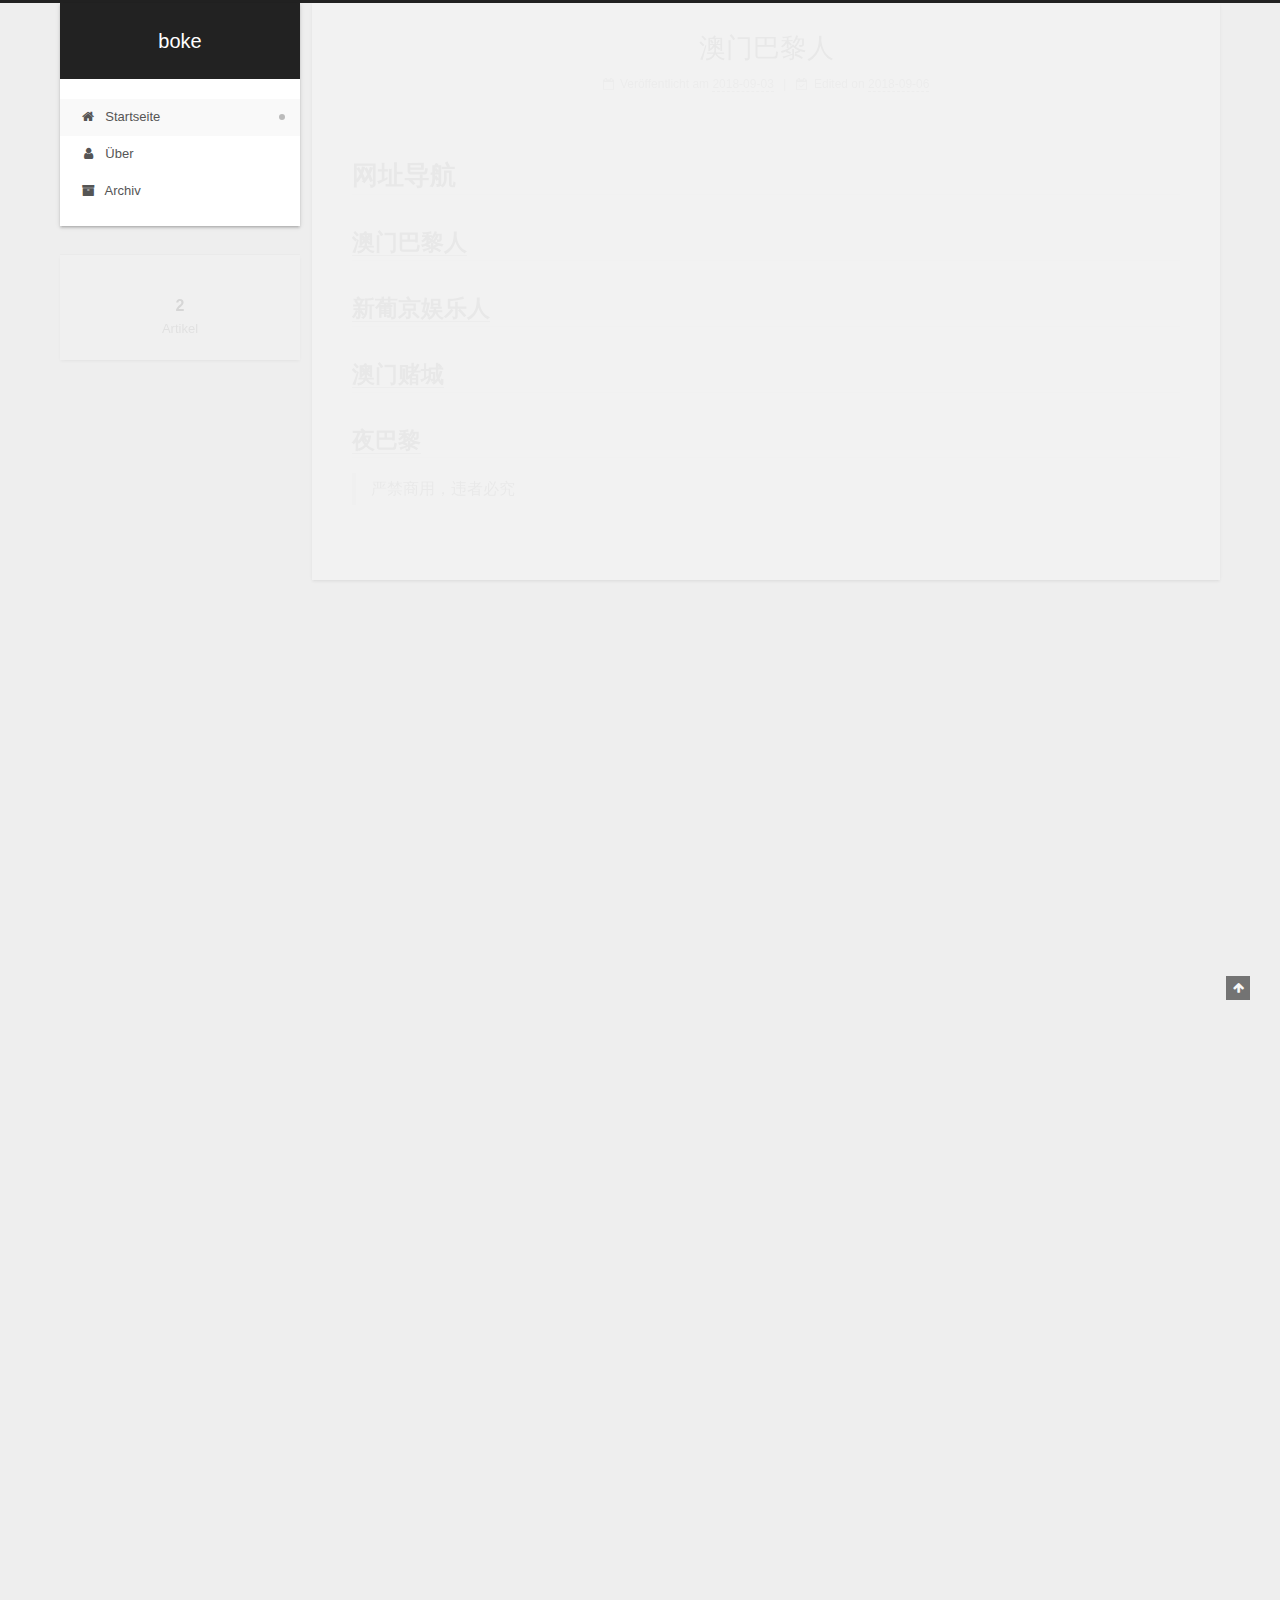
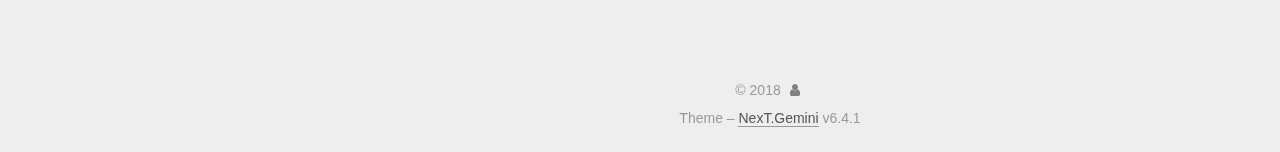
<file: index.html>
<!DOCTYPE html>












  


<html class="theme-next gemini use-motion" lang="">
<head>
  <meta charset="UTF-8"/>
<meta http-equiv="X-UA-Compatible" content="IE=edge" />
<meta name="viewport" content="width=device-width, initial-scale=1, maximum-scale=2"/>
<meta name="theme-color" content="#222">












<meta http-equiv="Cache-Control" content="no-transform" />
<meta http-equiv="Cache-Control" content="no-siteapp" />






















<link href="/lib/font-awesome/css/font-awesome.min.css?v=4.6.2" rel="stylesheet" type="text/css" />

<link href="/css/main.css?v=6.4.1" rel="stylesheet" type="text/css" />


  <link rel="apple-touch-icon" sizes="180x180" href="/images/apple-touch-icon-next.png?v=6.4.1">


  <link rel="icon" type="image/png" sizes="32x32" href="/images/favicon-32x32-next.png?v=6.4.1">


  <link rel="icon" type="image/png" sizes="16x16" href="/images/favicon-16x16-next.png?v=6.4.1">


  <link rel="mask-icon" href="/images/logo.svg?v=6.4.1" color="#222">









<script type="text/javascript" id="hexo.configurations">
  var NexT = window.NexT || {};
  var CONFIG = {
    root: '/',
    scheme: 'Gemini',
    version: '6.4.1',
    sidebar: {"position":"left","display":"post","offset":12,"b2t":false,"scrollpercent":false,"onmobile":false},
    fancybox: false,
    fastclick: false,
    lazyload: false,
    tabs: true,
    motion: {"enable":true,"async":false,"transition":{"post_block":"fadeIn","post_header":"slideDownIn","post_body":"slideDownIn","coll_header":"slideLeftIn","sidebar":"slideUpIn"}},
    algolia: {
      applicationID: '',
      apiKey: '',
      indexName: '',
      hits: {"per_page":10},
      labels: {"input_placeholder":"Search for Posts","hits_empty":"We didn't find any results for the search: ${query}","hits_stats":"${hits} results found in ${time} ms"}
    }
  };
</script>


  




  <meta property="og:type" content="website">
<meta property="og:title" content="boke">
<meta property="og:url" content="http://yoursite.com/index.html">
<meta property="og:site_name" content="boke">
<meta property="og:locale" content="default">
<meta name="twitter:card" content="summary">
<meta name="twitter:title" content="boke">






  <link rel="canonical" href="http://yoursite.com/"/>



<script type="text/javascript" id="page.configurations">
  CONFIG.page = {
    sidebar: "",
  };
</script>

  <title>boke</title>
  









  <noscript>
  <style type="text/css">
    .use-motion .motion-element,
    .use-motion .brand,
    .use-motion .menu-item,
    .sidebar-inner,
    .use-motion .post-block,
    .use-motion .pagination,
    .use-motion .comments,
    .use-motion .post-header,
    .use-motion .post-body,
    .use-motion .collection-title { opacity: initial; }

    .use-motion .logo,
    .use-motion .site-title,
    .use-motion .site-subtitle {
      opacity: initial;
      top: initial;
    }

    .use-motion {
      .logo-line-before i { left: initial; }
      .logo-line-after i { right: initial; }
    }
  </style>
</noscript>

</head>

<body itemscope itemtype="http://schema.org/WebPage" lang="default">

  
  
    
  

  <div class="container sidebar-position-left 
  page-home">
    <div class="headband"></div>

    <header id="header" class="header" itemscope itemtype="http://schema.org/WPHeader">
      <div class="header-inner"><div class="site-brand-wrapper">
  <div class="site-meta ">
    

    <div class="custom-logo-site-title">
      <a href="/" class="brand" rel="start">
        <span class="logo-line-before"><i></i></span>
        <span class="site-title">boke</span>
        <span class="logo-line-after"><i></i></span>
      </a>
    </div>
    
  </div>

  <div class="site-nav-toggle">
    <button aria-label="Toggle navigation bar">
      <span class="btn-bar"></span>
      <span class="btn-bar"></span>
      <span class="btn-bar"></span>
    </button>
  </div>
</div>



<nav class="site-nav">
  
    <ul id="menu" class="menu">
      
        
        
        
          
          <li class="menu-item menu-item-home menu-item-active">
    <a href="/" rel="section">
      <i class="menu-item-icon fa fa-fw fa-home"></i> <br />Startseite</a>
  </li>
        
        
        
          
          <li class="menu-item menu-item-about">
    <a href="/about/" rel="section">
      <i class="menu-item-icon fa fa-fw fa-user"></i> <br />Über</a>
  </li>
        
        
        
          
          <li class="menu-item menu-item-archives">
    <a href="/archives/" rel="section">
      <i class="menu-item-icon fa fa-fw fa-archive"></i> <br />Archiv</a>
  </li>

      
      
    </ul>
  

  

  
</nav>



  



</div>
    </header>

    


    <main id="main" class="main">
      <div class="main-inner">
        <div class="content-wrap">
          
            

          
          <div id="content" class="content">
            
  <section id="posts" class="posts-expand">
    
      

  

  
  
  

  

  <article class="post post-type-normal" itemscope itemtype="http://schema.org/Article">
  
  
  
  <div class="post-block">
    <link itemprop="mainEntityOfPage" href="http://yoursite.com/2018/09/03/我的第一篇/">

    <span hidden itemprop="author" itemscope itemtype="http://schema.org/Person">
      <meta itemprop="name" content="">
      <meta itemprop="description" content="">
      <meta itemprop="image" content="/images/avatar.gif">
    </span>

    <span hidden itemprop="publisher" itemscope itemtype="http://schema.org/Organization">
      <meta itemprop="name" content="boke">
    </span>

    
      <header class="post-header">

        
        
          <h1 class="post-title" itemprop="name headline">
                
                <a class="post-title-link" href="/2018/09/03/我的第一篇/" itemprop="url">
                  澳门巴黎人
                </a>
              
            
          </h1>
        

        <div class="post-meta">
          <span class="post-time">

            
            
            

            
              <span class="post-meta-item-icon">
                <i class="fa fa-calendar-o"></i>
              </span>
              
                <span class="post-meta-item-text">Veröffentlicht am</span>
              

              
                
              

              <time title="Post created: 2018-09-03 13:51:02" itemprop="dateCreated datePublished" datetime="2018-09-03T13:51:02+08:00">2018-09-03</time>
            

            
              

              
                
                <span class="post-meta-divider">|</span>
                

                <span class="post-meta-item-icon">
                  <i class="fa fa-calendar-check-o"></i>
                </span>
                
                  <span class="post-meta-item-text">Edited on</span>
                
                <time title="Updated at: 2018-09-06 16:13:45" itemprop="dateModified" datetime="2018-09-06T16:13:45+08:00">2018-09-06</time>
              
            
          </span>

          

          
            
          

          
          

          

          

          

        </div>
      </header>
    

    
    
    
    <div class="post-body" itemprop="articleBody">

      
      

      
        
          
            <h1 id="网址导航"><a href="#网址导航" class="headerlink" title="网址导航"></a>网址导航</h1><h2 id="澳门巴黎人"><a href="#澳门巴黎人" class="headerlink" title="澳门巴黎人"></a><a href="http://www.61750015.com/?Intr=50099757" target="_blank" rel="noopener">澳门巴黎人</a></h2><h2 id="新葡京娱乐人"><a href="#新葡京娱乐人" class="headerlink" title="新葡京娱乐人"></a><a href="http://www.61750015.com/?Intr=50099757" target="_blank" rel="noopener">新葡京娱乐人</a></h2><h2 id="澳门赌城"><a href="#澳门赌城" class="headerlink" title="澳门赌城"></a><a href="http://www.61750015.com/?Intr=50099757" target="_blank" rel="noopener">澳门赌城</a></h2><h2 id="夜巴黎"><a href="#夜巴黎" class="headerlink" title="夜巴黎"></a><a href="http://www.61750015.com/?Intr=50099757" target="_blank" rel="noopener">夜巴黎</a></h2><blockquote>
<p>严禁商用，违者必究</p>
</blockquote>

          
        
      
    </div>

    

    
    
    

    

    

    

    <footer class="post-footer">
      

      

      

      
      
        <div class="post-eof"></div>
      
    </footer>
  </div>
  
  
  
  </article>


    
      

  

  
  
  

  

  <article class="post post-type-normal" itemscope itemtype="http://schema.org/Article">
  
  
  
  <div class="post-block">
    <link itemprop="mainEntityOfPage" href="http://yoursite.com/2018/09/02/hello-world/">

    <span hidden itemprop="author" itemscope itemtype="http://schema.org/Person">
      <meta itemprop="name" content="">
      <meta itemprop="description" content="">
      <meta itemprop="image" content="/images/avatar.gif">
    </span>

    <span hidden itemprop="publisher" itemscope itemtype="http://schema.org/Organization">
      <meta itemprop="name" content="boke">
    </span>

    
      <header class="post-header">

        
        
          <h1 class="post-title" itemprop="name headline">
                
                <a class="post-title-link" href="/2018/09/02/hello-world/" itemprop="url">
                  Hello World
                </a>
              
            
          </h1>
        

        <div class="post-meta">
          <span class="post-time">

            
            
            

            
              <span class="post-meta-item-icon">
                <i class="fa fa-calendar-o"></i>
              </span>
              
                <span class="post-meta-item-text">Veröffentlicht am</span>
              

              
                
              

              <time title="Post created: 2018-09-02 19:12:18" itemprop="dateCreated datePublished" datetime="2018-09-02T19:12:18+08:00">2018-09-02</time>
            

            
          </span>

          

          
            
          

          
          

          

          

          

        </div>
      </header>
    

    
    
    
    <div class="post-body" itemprop="articleBody">

      
      

      
        
          
            <p>Welcome to <a href="https://hexo.io/" target="_blank" rel="noopener">Hexo</a>! This is your very first post. Check <a href="https://hexo.io/docs/" target="_blank" rel="noopener">documentation</a> for more info. If you get any problems when using Hexo, you can find the answer in <a href="https://hexo.io/docs/troubleshooting.html" target="_blank" rel="noopener">troubleshooting</a> or you can ask me on <a href="https://github.com/hexojs/hexo/issues" target="_blank" rel="noopener">GitHub</a>.</p>
<h2 id="Quick-Start"><a href="#Quick-Start" class="headerlink" title="Quick Start"></a>Quick Start</h2><h3 id="Create-a-new-post"><a href="#Create-a-new-post" class="headerlink" title="Create a new post"></a>Create a new post</h3><figure class="highlight bash"><table><tr><td class="gutter"><pre><span class="line">1</span><br></pre></td><td class="code"><pre><span class="line">$ hexo new <span class="string">"My New Post"</span></span><br></pre></td></tr></table></figure>
<p>More info: <a href="https://hexo.io/docs/writing.html" target="_blank" rel="noopener">Writing</a></p>
<h3 id="Run-server"><a href="#Run-server" class="headerlink" title="Run server"></a>Run server</h3><figure class="highlight bash"><table><tr><td class="gutter"><pre><span class="line">1</span><br></pre></td><td class="code"><pre><span class="line">$ hexo server</span><br></pre></td></tr></table></figure>
<p>More info: <a href="https://hexo.io/docs/server.html" target="_blank" rel="noopener">Server</a></p>
<h3 id="Generate-static-files"><a href="#Generate-static-files" class="headerlink" title="Generate static files"></a>Generate static files</h3><figure class="highlight bash"><table><tr><td class="gutter"><pre><span class="line">1</span><br></pre></td><td class="code"><pre><span class="line">$ hexo generate</span><br></pre></td></tr></table></figure>
<p>More info: <a href="https://hexo.io/docs/generating.html" target="_blank" rel="noopener">Generating</a></p>
<h3 id="Deploy-to-remote-sites"><a href="#Deploy-to-remote-sites" class="headerlink" title="Deploy to remote sites"></a>Deploy to remote sites</h3><figure class="highlight bash"><table><tr><td class="gutter"><pre><span class="line">1</span><br></pre></td><td class="code"><pre><span class="line">$ hexo deploy</span><br></pre></td></tr></table></figure>
<p>More info: <a href="https://hexo.io/docs/deployment.html" target="_blank" rel="noopener">Deployment</a></p>

          
        
      
    </div>

    

    
    
    

    

    

    

    <footer class="post-footer">
      

      

      

      
      
        <div class="post-eof"></div>
      
    </footer>
  </div>
  
  
  
  </article>


    
  </section>

  


          </div>
          

        </div>
        
          
  
  <div class="sidebar-toggle">
    <div class="sidebar-toggle-line-wrap">
      <span class="sidebar-toggle-line sidebar-toggle-line-first"></span>
      <span class="sidebar-toggle-line sidebar-toggle-line-middle"></span>
      <span class="sidebar-toggle-line sidebar-toggle-line-last"></span>
    </div>
  </div>

  <aside id="sidebar" class="sidebar">
    
    <div class="sidebar-inner">

      

      

      <section class="site-overview-wrap sidebar-panel sidebar-panel-active">
        <div class="site-overview">
          <div class="site-author motion-element" itemprop="author" itemscope itemtype="http://schema.org/Person">
            
              <p class="site-author-name" itemprop="name"></p>
              <p class="site-description motion-element" itemprop="description"></p>
          </div>

          
            <nav class="site-state motion-element">
              
                <div class="site-state-item site-state-posts">
                
                  <a href="/archives/">
                
                    <span class="site-state-item-count">2</span>
                    <span class="site-state-item-name">Artikel</span>
                  </a>
                </div>
              

              

              
            </nav>
          

          

          

          
          

          
          

          
            
          
          

        </div>
      </section>

      

      

    </div>
  </aside>


        
      </div>
    </main>

    <footer id="footer" class="footer">
      <div class="footer-inner">
        <div class="copyright">&copy; <span itemprop="copyrightYear">2018</span>
  <span class="with-love" id="animate">
    <i class="fa fa-user"></i>
  </span>
  <span class="author" itemprop="copyrightHolder"></span>

  

  
</div>








  <div class="theme-info">Theme – <a class="theme-link" target="_blank" href="https://theme-next.org">NexT.Gemini</a> v6.4.1</div>




        








        
      </div>
    </footer>

    
      <div class="back-to-top">
        <i class="fa fa-arrow-up"></i>
        
      </div>
    

    
	
    

    
  </div>

  

<script type="text/javascript">
  if (Object.prototype.toString.call(window.Promise) !== '[object Function]') {
    window.Promise = null;
  }
</script>


























  
  
    <script type="text/javascript" src="/lib/jquery/index.js?v=2.1.3"></script>
  

  
  
    <script type="text/javascript" src="/lib/velocity/velocity.min.js?v=1.2.1"></script>
  

  
  
    <script type="text/javascript" src="/lib/velocity/velocity.ui.min.js?v=1.2.1"></script>
  


  


  <script type="text/javascript" src="/js/src/utils.js?v=6.4.1"></script>

  <script type="text/javascript" src="/js/src/motion.js?v=6.4.1"></script>



  
  


  <script type="text/javascript" src="/js/src/affix.js?v=6.4.1"></script>

  <script type="text/javascript" src="/js/src/schemes/pisces.js?v=6.4.1"></script>



  

  


  <script type="text/javascript" src="/js/src/bootstrap.js?v=6.4.1"></script>



  



  










  





  

  

  

  

  
  

  

  

  

  

  

</body>
</html>
</file>
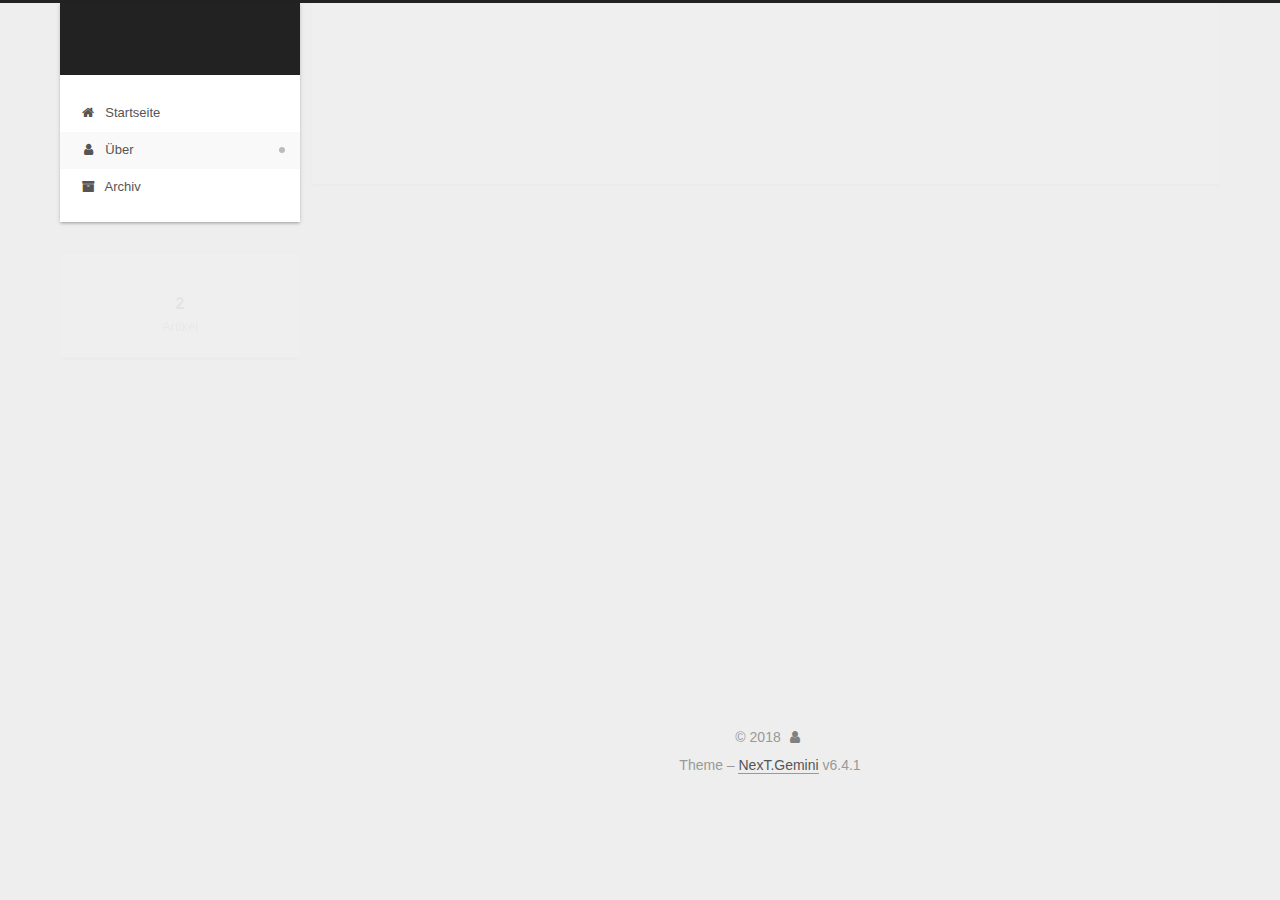
<file: about/index.html>
<!DOCTYPE html>












  


<html class="theme-next gemini use-motion" lang="">
<head>
  <meta charset="UTF-8"/>
<meta http-equiv="X-UA-Compatible" content="IE=edge" />
<meta name="viewport" content="width=device-width, initial-scale=1, maximum-scale=2"/>
<meta name="theme-color" content="#222">












<meta http-equiv="Cache-Control" content="no-transform" />
<meta http-equiv="Cache-Control" content="no-siteapp" />






















<link href="/lib/font-awesome/css/font-awesome.min.css?v=4.6.2" rel="stylesheet" type="text/css" />

<link href="/css/main.css?v=6.4.1" rel="stylesheet" type="text/css" />


  <link rel="apple-touch-icon" sizes="180x180" href="/images/apple-touch-icon-next.png?v=6.4.1">


  <link rel="icon" type="image/png" sizes="32x32" href="/images/favicon-32x32-next.png?v=6.4.1">


  <link rel="icon" type="image/png" sizes="16x16" href="/images/favicon-16x16-next.png?v=6.4.1">


  <link rel="mask-icon" href="/images/logo.svg?v=6.4.1" color="#222">









<script type="text/javascript" id="hexo.configurations">
  var NexT = window.NexT || {};
  var CONFIG = {
    root: '/',
    scheme: 'Gemini',
    version: '6.4.1',
    sidebar: {"position":"left","display":"post","offset":12,"b2t":false,"scrollpercent":false,"onmobile":false},
    fancybox: false,
    fastclick: false,
    lazyload: false,
    tabs: true,
    motion: {"enable":true,"async":false,"transition":{"post_block":"fadeIn","post_header":"slideDownIn","post_body":"slideDownIn","coll_header":"slideLeftIn","sidebar":"slideUpIn"}},
    algolia: {
      applicationID: '',
      apiKey: '',
      indexName: '',
      hits: {"per_page":10},
      labels: {"input_placeholder":"Search for Posts","hits_empty":"We didn't find any results for the search: ${query}","hits_stats":"${hits} results found in ${time} ms"}
    }
  };
</script>


  




  <meta property="og:type" content="website">
<meta property="og:title" content="about">
<meta property="og:url" content="http://yoursite.com/about/index.html">
<meta property="og:site_name">
<meta property="og:locale" content="default">
<meta property="og:updated_time" content="2018-09-03T06:01:02.225Z">
<meta name="twitter:card" content="summary">
<meta name="twitter:title" content="about">






  <link rel="canonical" href="http://yoursite.com/about/"/>



<script type="text/javascript" id="page.configurations">
  CONFIG.page = {
    sidebar: "",
  };
</script>

  <title>about | </title>
  









  <noscript>
  <style type="text/css">
    .use-motion .motion-element,
    .use-motion .brand,
    .use-motion .menu-item,
    .sidebar-inner,
    .use-motion .post-block,
    .use-motion .pagination,
    .use-motion .comments,
    .use-motion .post-header,
    .use-motion .post-body,
    .use-motion .collection-title { opacity: initial; }

    .use-motion .logo,
    .use-motion .site-title,
    .use-motion .site-subtitle {
      opacity: initial;
      top: initial;
    }

    .use-motion {
      .logo-line-before i { left: initial; }
      .logo-line-after i { right: initial; }
    }
  </style>
</noscript>

</head>

<body itemscope itemtype="http://schema.org/WebPage" lang="default">

  
  
    
  

  <div class="container sidebar-position-left page-post-detail">
    <div class="headband"></div>

    <header id="header" class="header" itemscope itemtype="http://schema.org/WPHeader">
      <div class="header-inner"><div class="site-brand-wrapper">
  <div class="site-meta ">
    

    <div class="custom-logo-site-title">
      <a href="/" class="brand" rel="start">
        <span class="logo-line-before"><i></i></span>
        <span class="site-title"></span>
        <span class="logo-line-after"><i></i></span>
      </a>
    </div>
    
  </div>

  <div class="site-nav-toggle">
    <button aria-label="Toggle navigation bar">
      <span class="btn-bar"></span>
      <span class="btn-bar"></span>
      <span class="btn-bar"></span>
    </button>
  </div>
</div>



<nav class="site-nav">
  
    <ul id="menu" class="menu">
      
        
        
        
          
          <li class="menu-item menu-item-home">
    <a href="/" rel="section">
      <i class="menu-item-icon fa fa-fw fa-home"></i> <br />Startseite</a>
  </li>
        
        
        
          
          <li class="menu-item menu-item-about menu-item-active">
    <a href="/about/" rel="section">
      <i class="menu-item-icon fa fa-fw fa-user"></i> <br />Über</a>
  </li>
        
        
        
          
          <li class="menu-item menu-item-archives">
    <a href="/archives/" rel="section">
      <i class="menu-item-icon fa fa-fw fa-archive"></i> <br />Archiv</a>
  </li>

      
      
    </ul>
  

  

  
</nav>



  



</div>
    </header>

    


    <main id="main" class="main">
      <div class="main-inner">
        <div class="content-wrap">
          
            

    
    
      
      
    
      
      
    
      
      
    
    

  


          
          <div id="content" class="content">
            

  <div id="posts" class="posts-expand">
    
    
    
    <div class="post-block page">
      <header class="post-header">

<h1 class="post-title" itemprop="name headline">about</h1>

<div class="post-meta">
  
  



</div>

</header>

      
      
      
      <div class="post-body">
        
        
          
        
      </div>
      
      
      
    </div>
    



    
    
    
  </div>


          </div>
          

  



        </div>
        
          
  
  <div class="sidebar-toggle">
    <div class="sidebar-toggle-line-wrap">
      <span class="sidebar-toggle-line sidebar-toggle-line-first"></span>
      <span class="sidebar-toggle-line sidebar-toggle-line-middle"></span>
      <span class="sidebar-toggle-line sidebar-toggle-line-last"></span>
    </div>
  </div>

  <aside id="sidebar" class="sidebar">
    
    <div class="sidebar-inner">

      

      

      <section class="site-overview-wrap sidebar-panel sidebar-panel-active">
        <div class="site-overview">
          <div class="site-author motion-element" itemprop="author" itemscope itemtype="http://schema.org/Person">
            
              <p class="site-author-name" itemprop="name"></p>
              <p class="site-description motion-element" itemprop="description"></p>
          </div>

          
            <nav class="site-state motion-element">
              
                <div class="site-state-item site-state-posts">
                
                  <a href="/archives/">
                
                    <span class="site-state-item-count">2</span>
                    <span class="site-state-item-name">Artikel</span>
                  </a>
                </div>
              

              

              
            </nav>
          

          

          

          
          

          
          

          
            
          
          

        </div>
      </section>

      

      

    </div>
  </aside>


        
      </div>
    </main>

    <footer id="footer" class="footer">
      <div class="footer-inner">
        <div class="copyright">&copy; <span itemprop="copyrightYear">2018</span>
  <span class="with-love" id="animate">
    <i class="fa fa-user"></i>
  </span>
  <span class="author" itemprop="copyrightHolder"></span>

  

  
</div>








  <div class="theme-info">Theme – <a class="theme-link" target="_blank" href="https://theme-next.org">NexT.Gemini</a> v6.4.1</div>




        








        
      </div>
    </footer>

    
      <div class="back-to-top">
        <i class="fa fa-arrow-up"></i>
        
      </div>
    

    
	
    

    
  </div>

  

<script type="text/javascript">
  if (Object.prototype.toString.call(window.Promise) !== '[object Function]') {
    window.Promise = null;
  }
</script>


























  
  
    <script type="text/javascript" src="/lib/jquery/index.js?v=2.1.3"></script>
  

  
  
    <script type="text/javascript" src="/lib/velocity/velocity.min.js?v=1.2.1"></script>
  

  
  
    <script type="text/javascript" src="/lib/velocity/velocity.ui.min.js?v=1.2.1"></script>
  


  


  <script type="text/javascript" src="/js/src/utils.js?v=6.4.1"></script>

  <script type="text/javascript" src="/js/src/motion.js?v=6.4.1"></script>



  
  


  <script type="text/javascript" src="/js/src/affix.js?v=6.4.1"></script>

  <script type="text/javascript" src="/js/src/schemes/pisces.js?v=6.4.1"></script>



  
  <script type="text/javascript" src="/js/src/scrollspy.js?v=6.4.1"></script>
<script type="text/javascript" src="/js/src/post-details.js?v=6.4.1"></script>



  


  <script type="text/javascript" src="/js/src/bootstrap.js?v=6.4.1"></script>



  



  










  





  

  

  

  

  
  

  

  

  

  

  

</body>
</html>
</file>
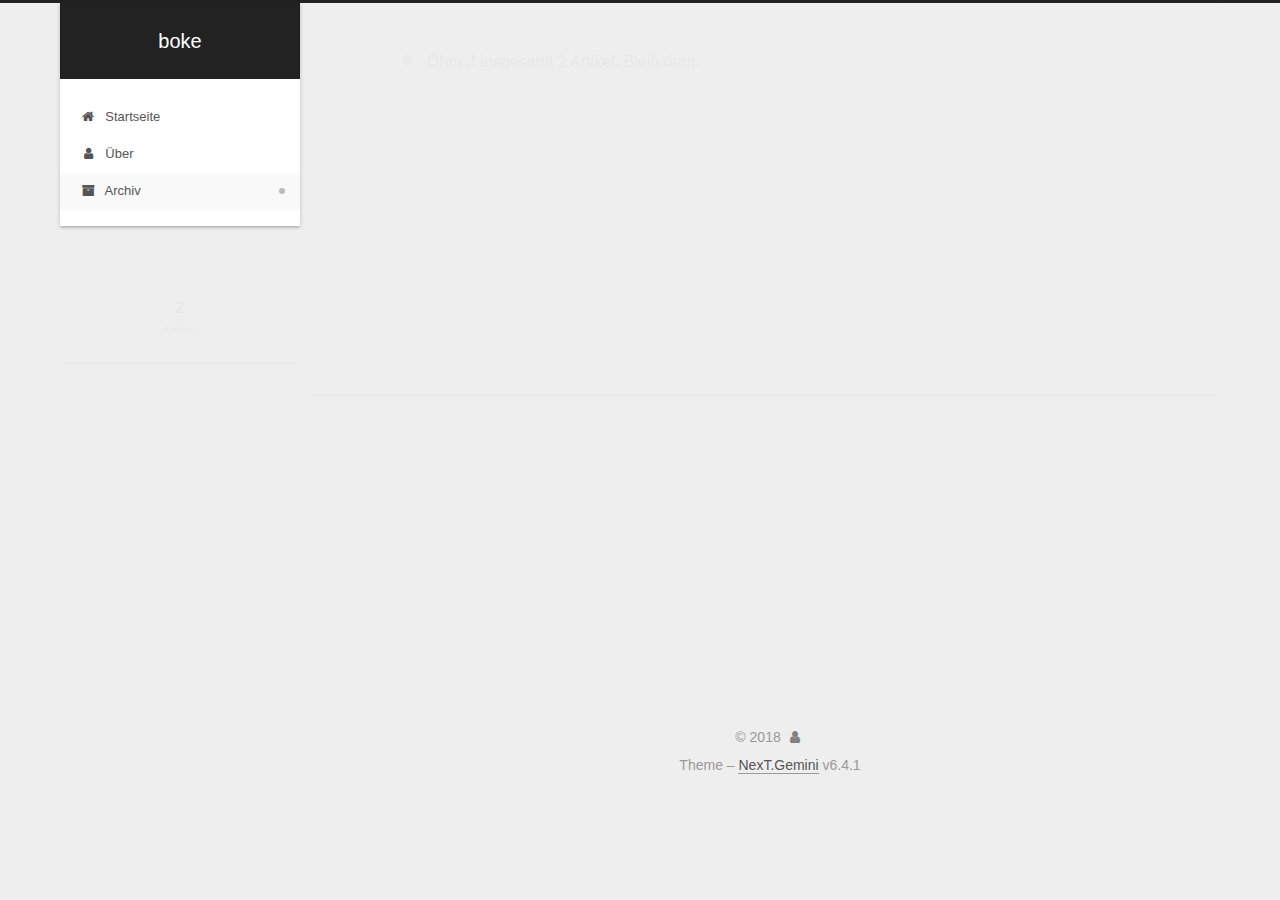
<file: archives/index.html>
<!DOCTYPE html>












  


<html class="theme-next gemini use-motion" lang="">
<head>
  <meta charset="UTF-8"/>
<meta http-equiv="X-UA-Compatible" content="IE=edge" />
<meta name="viewport" content="width=device-width, initial-scale=1, maximum-scale=2"/>
<meta name="theme-color" content="#222">












<meta http-equiv="Cache-Control" content="no-transform" />
<meta http-equiv="Cache-Control" content="no-siteapp" />






















<link href="/lib/font-awesome/css/font-awesome.min.css?v=4.6.2" rel="stylesheet" type="text/css" />

<link href="/css/main.css?v=6.4.1" rel="stylesheet" type="text/css" />


  <link rel="apple-touch-icon" sizes="180x180" href="/images/apple-touch-icon-next.png?v=6.4.1">


  <link rel="icon" type="image/png" sizes="32x32" href="/images/favicon-32x32-next.png?v=6.4.1">


  <link rel="icon" type="image/png" sizes="16x16" href="/images/favicon-16x16-next.png?v=6.4.1">


  <link rel="mask-icon" href="/images/logo.svg?v=6.4.1" color="#222">









<script type="text/javascript" id="hexo.configurations">
  var NexT = window.NexT || {};
  var CONFIG = {
    root: '/',
    scheme: 'Gemini',
    version: '6.4.1',
    sidebar: {"position":"left","display":"post","offset":12,"b2t":false,"scrollpercent":false,"onmobile":false},
    fancybox: false,
    fastclick: false,
    lazyload: false,
    tabs: true,
    motion: {"enable":true,"async":false,"transition":{"post_block":"fadeIn","post_header":"slideDownIn","post_body":"slideDownIn","coll_header":"slideLeftIn","sidebar":"slideUpIn"}},
    algolia: {
      applicationID: '',
      apiKey: '',
      indexName: '',
      hits: {"per_page":10},
      labels: {"input_placeholder":"Search for Posts","hits_empty":"We didn't find any results for the search: ${query}","hits_stats":"${hits} results found in ${time} ms"}
    }
  };
</script>


  




  <meta property="og:type" content="website">
<meta property="og:title" content="boke">
<meta property="og:url" content="http://yoursite.com/archives/index.html">
<meta property="og:site_name" content="boke">
<meta property="og:locale" content="default">
<meta name="twitter:card" content="summary">
<meta name="twitter:title" content="boke">






  <link rel="canonical" href="http://yoursite.com/archives/"/>



<script type="text/javascript" id="page.configurations">
  CONFIG.page = {
    sidebar: "",
  };
</script>

  <title>Archiv | boke</title>
  









  <noscript>
  <style type="text/css">
    .use-motion .motion-element,
    .use-motion .brand,
    .use-motion .menu-item,
    .sidebar-inner,
    .use-motion .post-block,
    .use-motion .pagination,
    .use-motion .comments,
    .use-motion .post-header,
    .use-motion .post-body,
    .use-motion .collection-title { opacity: initial; }

    .use-motion .logo,
    .use-motion .site-title,
    .use-motion .site-subtitle {
      opacity: initial;
      top: initial;
    }

    .use-motion {
      .logo-line-before i { left: initial; }
      .logo-line-after i { right: initial; }
    }
  </style>
</noscript>

</head>

<body itemscope itemtype="http://schema.org/WebPage" lang="default">

  
  
    
  

  <div class="container sidebar-position-left page-archive">
    <div class="headband"></div>

    <header id="header" class="header" itemscope itemtype="http://schema.org/WPHeader">
      <div class="header-inner"><div class="site-brand-wrapper">
  <div class="site-meta ">
    

    <div class="custom-logo-site-title">
      <a href="/" class="brand" rel="start">
        <span class="logo-line-before"><i></i></span>
        <span class="site-title">boke</span>
        <span class="logo-line-after"><i></i></span>
      </a>
    </div>
    
  </div>

  <div class="site-nav-toggle">
    <button aria-label="Toggle navigation bar">
      <span class="btn-bar"></span>
      <span class="btn-bar"></span>
      <span class="btn-bar"></span>
    </button>
  </div>
</div>



<nav class="site-nav">
  
    <ul id="menu" class="menu">
      
        
        
        
          
          <li class="menu-item menu-item-home">
    <a href="/" rel="section">
      <i class="menu-item-icon fa fa-fw fa-home"></i> <br />Startseite</a>
  </li>
        
        
        
          
          <li class="menu-item menu-item-about">
    <a href="/about/" rel="section">
      <i class="menu-item-icon fa fa-fw fa-user"></i> <br />Über</a>
  </li>
        
        
        
          
          <li class="menu-item menu-item-archives menu-item-active">
    <a href="/archives/" rel="section">
      <i class="menu-item-icon fa fa-fw fa-archive"></i> <br />Archiv</a>
  </li>

      
      
    </ul>
  

  

  
</nav>



  



</div>
    </header>

    


    <main id="main" class="main">
      <div class="main-inner">
        <div class="content-wrap">
          
            

    
    
      
      
    
      
      
    
      
      
    
    

  


          
          <div id="content" class="content">
            

  
  
  
  <div class="post-block archive">
    <div id="posts" class="posts-collapse">
      <span class="archive-move-on"></span>

      
      <span class="archive-page-counter">
        
        
        
          
        
        Öhm..! Insgesamt 2 Artikel. Bleib dran.
      </span>
      

      

        
        
        

        
          
          <div class="collection-title">
            <h1 class="archive-year" id="archive-year-2018">2018</h1>
          </div>
        
        

        

  <article class="post post-type-normal" itemscope itemtype="http://schema.org/Article">
    <header class="post-header">

      <h2 class="post-title">
        
            <a class="post-title-link" href="/2018/09/03/我的第一篇/" itemprop="url">
              
                <span itemprop="name">澳门巴黎人</span>
              
            </a>
        
      </h2>

      <div class="post-meta">
        <time class="post-time" itemprop="dateCreated"
              datetime="2018-09-03T13:51:02+08:00"
              content="2018-09-03" >
          09-03
        </time>
      </div>

    </header>
  </article>



      

        
        
        

        
        

        

  <article class="post post-type-normal" itemscope itemtype="http://schema.org/Article">
    <header class="post-header">

      <h2 class="post-title">
        
            <a class="post-title-link" href="/2018/09/02/hello-world/" itemprop="url">
              
                <span itemprop="name">Hello World</span>
              
            </a>
        
      </h2>

      <div class="post-meta">
        <time class="post-time" itemprop="dateCreated"
              datetime="2018-09-02T19:12:18+08:00"
              content="2018-09-02" >
          09-02
        </time>
      </div>

    </header>
  </article>



      

    </div>
  </div>
  
  
  

  



          </div>
          

        </div>
        
          
  
  <div class="sidebar-toggle">
    <div class="sidebar-toggle-line-wrap">
      <span class="sidebar-toggle-line sidebar-toggle-line-first"></span>
      <span class="sidebar-toggle-line sidebar-toggle-line-middle"></span>
      <span class="sidebar-toggle-line sidebar-toggle-line-last"></span>
    </div>
  </div>

  <aside id="sidebar" class="sidebar">
    
    <div class="sidebar-inner">

      

      

      <section class="site-overview-wrap sidebar-panel sidebar-panel-active">
        <div class="site-overview">
          <div class="site-author motion-element" itemprop="author" itemscope itemtype="http://schema.org/Person">
            
              <p class="site-author-name" itemprop="name"></p>
              <p class="site-description motion-element" itemprop="description"></p>
          </div>

          
            <nav class="site-state motion-element">
              
                <div class="site-state-item site-state-posts">
                
                  <a href="/archives/">
                
                    <span class="site-state-item-count">2</span>
                    <span class="site-state-item-name">Artikel</span>
                  </a>
                </div>
              

              

              
            </nav>
          

          

          

          
          

          
          

          
            
          
          

        </div>
      </section>

      

      

    </div>
  </aside>


        
      </div>
    </main>

    <footer id="footer" class="footer">
      <div class="footer-inner">
        <div class="copyright">&copy; <span itemprop="copyrightYear">2018</span>
  <span class="with-love" id="animate">
    <i class="fa fa-user"></i>
  </span>
  <span class="author" itemprop="copyrightHolder"></span>

  

  
</div>








  <div class="theme-info">Theme – <a class="theme-link" target="_blank" href="https://theme-next.org">NexT.Gemini</a> v6.4.1</div>




        








        
      </div>
    </footer>

    
      <div class="back-to-top">
        <i class="fa fa-arrow-up"></i>
        
      </div>
    

    
	
    

    
  </div>

  

<script type="text/javascript">
  if (Object.prototype.toString.call(window.Promise) !== '[object Function]') {
    window.Promise = null;
  }
</script>


























  
  
    <script type="text/javascript" src="/lib/jquery/index.js?v=2.1.3"></script>
  

  
  
    <script type="text/javascript" src="/lib/velocity/velocity.min.js?v=1.2.1"></script>
  

  
  
    <script type="text/javascript" src="/lib/velocity/velocity.ui.min.js?v=1.2.1"></script>
  


  


  <script type="text/javascript" src="/js/src/utils.js?v=6.4.1"></script>

  <script type="text/javascript" src="/js/src/motion.js?v=6.4.1"></script>



  
  


  <script type="text/javascript" src="/js/src/affix.js?v=6.4.1"></script>

  <script type="text/javascript" src="/js/src/schemes/pisces.js?v=6.4.1"></script>



  

  


  <script type="text/javascript" src="/js/src/bootstrap.js?v=6.4.1"></script>



  



  










  





  

  

  

  

  
  

  

  

  

  

  

</body>
</html>
</file>
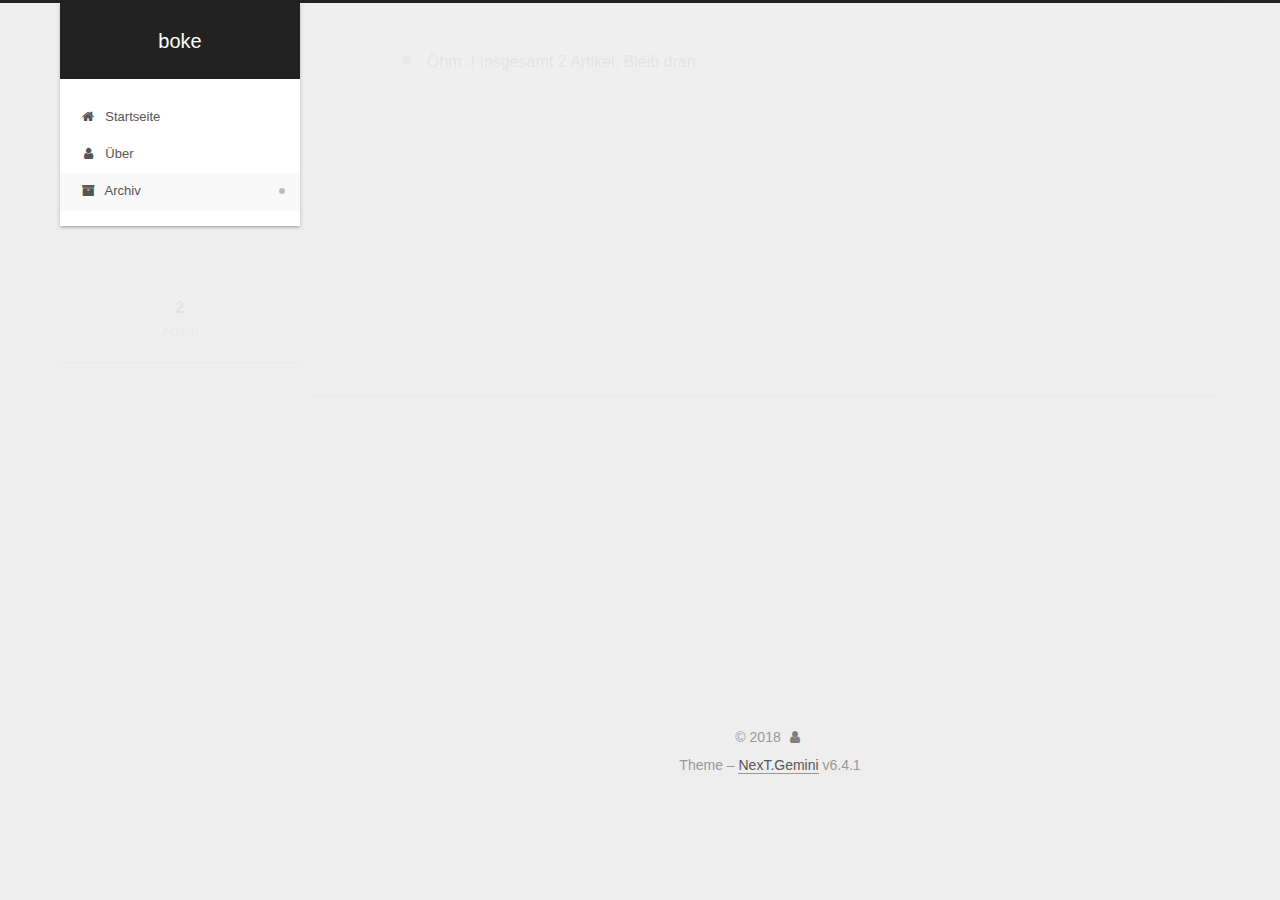
<file: archives/2018/index.html>
<!DOCTYPE html>












  


<html class="theme-next gemini use-motion" lang="">
<head>
  <meta charset="UTF-8"/>
<meta http-equiv="X-UA-Compatible" content="IE=edge" />
<meta name="viewport" content="width=device-width, initial-scale=1, maximum-scale=2"/>
<meta name="theme-color" content="#222">












<meta http-equiv="Cache-Control" content="no-transform" />
<meta http-equiv="Cache-Control" content="no-siteapp" />






















<link href="/lib/font-awesome/css/font-awesome.min.css?v=4.6.2" rel="stylesheet" type="text/css" />

<link href="/css/main.css?v=6.4.1" rel="stylesheet" type="text/css" />


  <link rel="apple-touch-icon" sizes="180x180" href="/images/apple-touch-icon-next.png?v=6.4.1">


  <link rel="icon" type="image/png" sizes="32x32" href="/images/favicon-32x32-next.png?v=6.4.1">


  <link rel="icon" type="image/png" sizes="16x16" href="/images/favicon-16x16-next.png?v=6.4.1">


  <link rel="mask-icon" href="/images/logo.svg?v=6.4.1" color="#222">









<script type="text/javascript" id="hexo.configurations">
  var NexT = window.NexT || {};
  var CONFIG = {
    root: '/',
    scheme: 'Gemini',
    version: '6.4.1',
    sidebar: {"position":"left","display":"post","offset":12,"b2t":false,"scrollpercent":false,"onmobile":false},
    fancybox: false,
    fastclick: false,
    lazyload: false,
    tabs: true,
    motion: {"enable":true,"async":false,"transition":{"post_block":"fadeIn","post_header":"slideDownIn","post_body":"slideDownIn","coll_header":"slideLeftIn","sidebar":"slideUpIn"}},
    algolia: {
      applicationID: '',
      apiKey: '',
      indexName: '',
      hits: {"per_page":10},
      labels: {"input_placeholder":"Search for Posts","hits_empty":"We didn't find any results for the search: ${query}","hits_stats":"${hits} results found in ${time} ms"}
    }
  };
</script>


  




  <meta property="og:type" content="website">
<meta property="og:title" content="boke">
<meta property="og:url" content="http://yoursite.com/archives/2018/index.html">
<meta property="og:site_name" content="boke">
<meta property="og:locale" content="default">
<meta name="twitter:card" content="summary">
<meta name="twitter:title" content="boke">






  <link rel="canonical" href="http://yoursite.com/archives/2018/"/>



<script type="text/javascript" id="page.configurations">
  CONFIG.page = {
    sidebar: "",
  };
</script>

  <title>Archiv | boke</title>
  









  <noscript>
  <style type="text/css">
    .use-motion .motion-element,
    .use-motion .brand,
    .use-motion .menu-item,
    .sidebar-inner,
    .use-motion .post-block,
    .use-motion .pagination,
    .use-motion .comments,
    .use-motion .post-header,
    .use-motion .post-body,
    .use-motion .collection-title { opacity: initial; }

    .use-motion .logo,
    .use-motion .site-title,
    .use-motion .site-subtitle {
      opacity: initial;
      top: initial;
    }

    .use-motion {
      .logo-line-before i { left: initial; }
      .logo-line-after i { right: initial; }
    }
  </style>
</noscript>

</head>

<body itemscope itemtype="http://schema.org/WebPage" lang="default">

  
  
    
  

  <div class="container sidebar-position-left page-archive">
    <div class="headband"></div>

    <header id="header" class="header" itemscope itemtype="http://schema.org/WPHeader">
      <div class="header-inner"><div class="site-brand-wrapper">
  <div class="site-meta ">
    

    <div class="custom-logo-site-title">
      <a href="/" class="brand" rel="start">
        <span class="logo-line-before"><i></i></span>
        <span class="site-title">boke</span>
        <span class="logo-line-after"><i></i></span>
      </a>
    </div>
    
  </div>

  <div class="site-nav-toggle">
    <button aria-label="Toggle navigation bar">
      <span class="btn-bar"></span>
      <span class="btn-bar"></span>
      <span class="btn-bar"></span>
    </button>
  </div>
</div>



<nav class="site-nav">
  
    <ul id="menu" class="menu">
      
        
        
        
          
          <li class="menu-item menu-item-home">
    <a href="/" rel="section">
      <i class="menu-item-icon fa fa-fw fa-home"></i> <br />Startseite</a>
  </li>
        
        
        
          
          <li class="menu-item menu-item-about">
    <a href="/about/" rel="section">
      <i class="menu-item-icon fa fa-fw fa-user"></i> <br />Über</a>
  </li>
        
        
        
          
          <li class="menu-item menu-item-archives menu-item-active">
    <a href="/archives/" rel="section">
      <i class="menu-item-icon fa fa-fw fa-archive"></i> <br />Archiv</a>
  </li>

      
      
    </ul>
  

  

  
</nav>



  



</div>
    </header>

    


    <main id="main" class="main">
      <div class="main-inner">
        <div class="content-wrap">
          
            

    
    
      
      
    
      
      
    
      
      
    
    

  


          
          <div id="content" class="content">
            

  
  
  
  <div class="post-block archive">
    <div id="posts" class="posts-collapse">
      <span class="archive-move-on"></span>

      
      <span class="archive-page-counter">
        
        
        
          
        
        Öhm..! Insgesamt 2 Artikel. Bleib dran.
      </span>
      

      

        
        
        

        
          
          <div class="collection-title">
            <h1 class="archive-year" id="archive-year-2018">2018</h1>
          </div>
        
        

        

  <article class="post post-type-normal" itemscope itemtype="http://schema.org/Article">
    <header class="post-header">

      <h2 class="post-title">
        
            <a class="post-title-link" href="/2018/09/03/我的第一篇/" itemprop="url">
              
                <span itemprop="name">澳门巴黎人</span>
              
            </a>
        
      </h2>

      <div class="post-meta">
        <time class="post-time" itemprop="dateCreated"
              datetime="2018-09-03T13:51:02+08:00"
              content="2018-09-03" >
          09-03
        </time>
      </div>

    </header>
  </article>



      

        
        
        

        
        

        

  <article class="post post-type-normal" itemscope itemtype="http://schema.org/Article">
    <header class="post-header">

      <h2 class="post-title">
        
            <a class="post-title-link" href="/2018/09/02/hello-world/" itemprop="url">
              
                <span itemprop="name">Hello World</span>
              
            </a>
        
      </h2>

      <div class="post-meta">
        <time class="post-time" itemprop="dateCreated"
              datetime="2018-09-02T19:12:18+08:00"
              content="2018-09-02" >
          09-02
        </time>
      </div>

    </header>
  </article>



      

    </div>
  </div>
  
  
  

  



          </div>
          

        </div>
        
          
  
  <div class="sidebar-toggle">
    <div class="sidebar-toggle-line-wrap">
      <span class="sidebar-toggle-line sidebar-toggle-line-first"></span>
      <span class="sidebar-toggle-line sidebar-toggle-line-middle"></span>
      <span class="sidebar-toggle-line sidebar-toggle-line-last"></span>
    </div>
  </div>

  <aside id="sidebar" class="sidebar">
    
    <div class="sidebar-inner">

      

      

      <section class="site-overview-wrap sidebar-panel sidebar-panel-active">
        <div class="site-overview">
          <div class="site-author motion-element" itemprop="author" itemscope itemtype="http://schema.org/Person">
            
              <p class="site-author-name" itemprop="name"></p>
              <p class="site-description motion-element" itemprop="description"></p>
          </div>

          
            <nav class="site-state motion-element">
              
                <div class="site-state-item site-state-posts">
                
                  <a href="/archives/">
                
                    <span class="site-state-item-count">2</span>
                    <span class="site-state-item-name">Artikel</span>
                  </a>
                </div>
              

              

              
            </nav>
          

          

          

          
          

          
          

          
            
          
          

        </div>
      </section>

      

      

    </div>
  </aside>


        
      </div>
    </main>

    <footer id="footer" class="footer">
      <div class="footer-inner">
        <div class="copyright">&copy; <span itemprop="copyrightYear">2018</span>
  <span class="with-love" id="animate">
    <i class="fa fa-user"></i>
  </span>
  <span class="author" itemprop="copyrightHolder"></span>

  

  
</div>








  <div class="theme-info">Theme – <a class="theme-link" target="_blank" href="https://theme-next.org">NexT.Gemini</a> v6.4.1</div>




        








        
      </div>
    </footer>

    
      <div class="back-to-top">
        <i class="fa fa-arrow-up"></i>
        
      </div>
    

    
	
    

    
  </div>

  

<script type="text/javascript">
  if (Object.prototype.toString.call(window.Promise) !== '[object Function]') {
    window.Promise = null;
  }
</script>


























  
  
    <script type="text/javascript" src="/lib/jquery/index.js?v=2.1.3"></script>
  

  
  
    <script type="text/javascript" src="/lib/velocity/velocity.min.js?v=1.2.1"></script>
  

  
  
    <script type="text/javascript" src="/lib/velocity/velocity.ui.min.js?v=1.2.1"></script>
  


  


  <script type="text/javascript" src="/js/src/utils.js?v=6.4.1"></script>

  <script type="text/javascript" src="/js/src/motion.js?v=6.4.1"></script>



  
  


  <script type="text/javascript" src="/js/src/affix.js?v=6.4.1"></script>

  <script type="text/javascript" src="/js/src/schemes/pisces.js?v=6.4.1"></script>



  

  


  <script type="text/javascript" src="/js/src/bootstrap.js?v=6.4.1"></script>



  



  










  





  

  

  

  

  
  

  

  

  

  

  

</body>
</html>
</file>
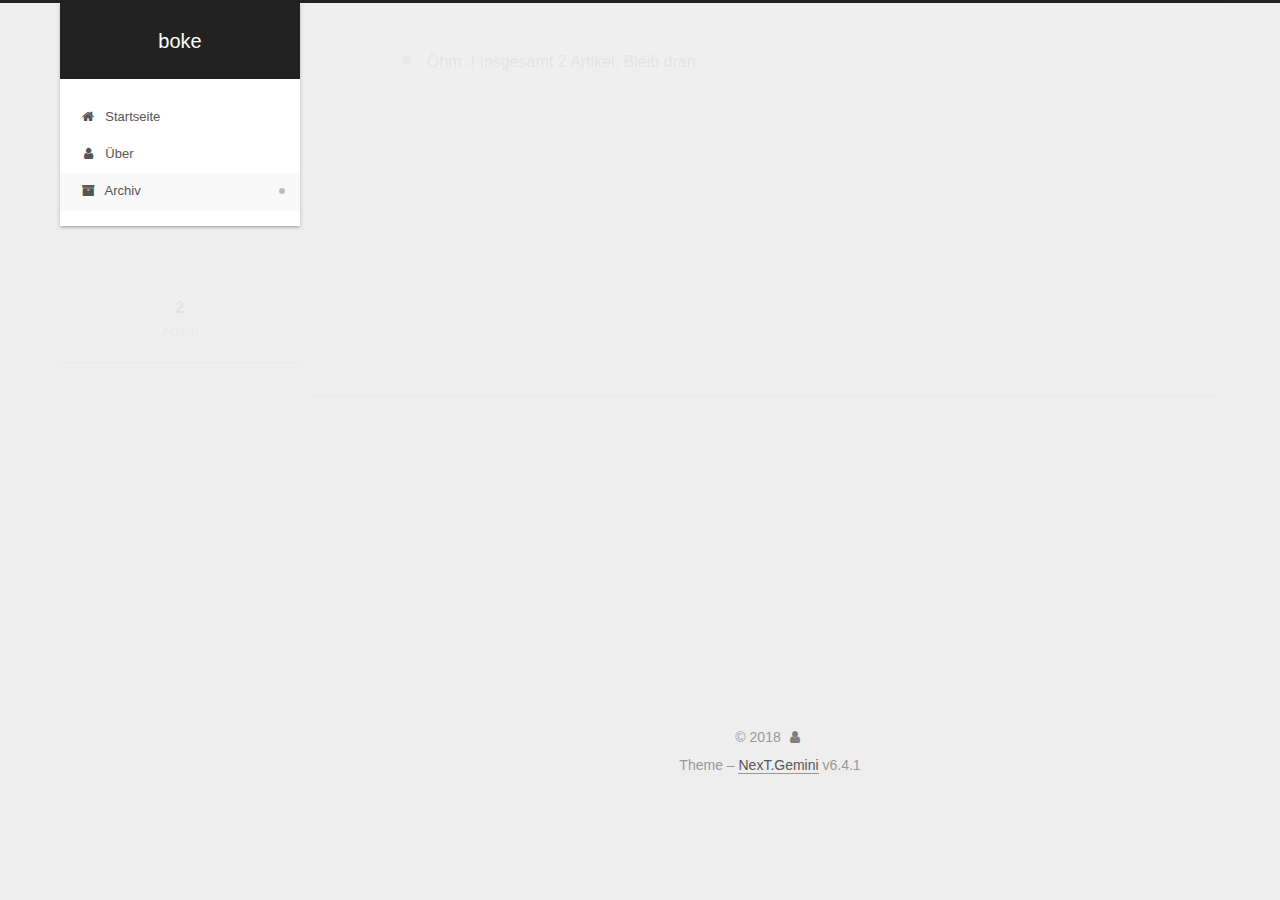
<file: archives/2018/09/index.html>
<!DOCTYPE html>












  


<html class="theme-next gemini use-motion" lang="">
<head>
  <meta charset="UTF-8"/>
<meta http-equiv="X-UA-Compatible" content="IE=edge" />
<meta name="viewport" content="width=device-width, initial-scale=1, maximum-scale=2"/>
<meta name="theme-color" content="#222">












<meta http-equiv="Cache-Control" content="no-transform" />
<meta http-equiv="Cache-Control" content="no-siteapp" />






















<link href="/lib/font-awesome/css/font-awesome.min.css?v=4.6.2" rel="stylesheet" type="text/css" />

<link href="/css/main.css?v=6.4.1" rel="stylesheet" type="text/css" />


  <link rel="apple-touch-icon" sizes="180x180" href="/images/apple-touch-icon-next.png?v=6.4.1">


  <link rel="icon" type="image/png" sizes="32x32" href="/images/favicon-32x32-next.png?v=6.4.1">


  <link rel="icon" type="image/png" sizes="16x16" href="/images/favicon-16x16-next.png?v=6.4.1">


  <link rel="mask-icon" href="/images/logo.svg?v=6.4.1" color="#222">









<script type="text/javascript" id="hexo.configurations">
  var NexT = window.NexT || {};
  var CONFIG = {
    root: '/',
    scheme: 'Gemini',
    version: '6.4.1',
    sidebar: {"position":"left","display":"post","offset":12,"b2t":false,"scrollpercent":false,"onmobile":false},
    fancybox: false,
    fastclick: false,
    lazyload: false,
    tabs: true,
    motion: {"enable":true,"async":false,"transition":{"post_block":"fadeIn","post_header":"slideDownIn","post_body":"slideDownIn","coll_header":"slideLeftIn","sidebar":"slideUpIn"}},
    algolia: {
      applicationID: '',
      apiKey: '',
      indexName: '',
      hits: {"per_page":10},
      labels: {"input_placeholder":"Search for Posts","hits_empty":"We didn't find any results for the search: ${query}","hits_stats":"${hits} results found in ${time} ms"}
    }
  };
</script>


  




  <meta property="og:type" content="website">
<meta property="og:title" content="boke">
<meta property="og:url" content="http://yoursite.com/archives/2018/09/index.html">
<meta property="og:site_name" content="boke">
<meta property="og:locale" content="default">
<meta name="twitter:card" content="summary">
<meta name="twitter:title" content="boke">






  <link rel="canonical" href="http://yoursite.com/archives/2018/09/"/>



<script type="text/javascript" id="page.configurations">
  CONFIG.page = {
    sidebar: "",
  };
</script>

  <title>Archiv | boke</title>
  









  <noscript>
  <style type="text/css">
    .use-motion .motion-element,
    .use-motion .brand,
    .use-motion .menu-item,
    .sidebar-inner,
    .use-motion .post-block,
    .use-motion .pagination,
    .use-motion .comments,
    .use-motion .post-header,
    .use-motion .post-body,
    .use-motion .collection-title { opacity: initial; }

    .use-motion .logo,
    .use-motion .site-title,
    .use-motion .site-subtitle {
      opacity: initial;
      top: initial;
    }

    .use-motion {
      .logo-line-before i { left: initial; }
      .logo-line-after i { right: initial; }
    }
  </style>
</noscript>

</head>

<body itemscope itemtype="http://schema.org/WebPage" lang="default">

  
  
    
  

  <div class="container sidebar-position-left page-archive">
    <div class="headband"></div>

    <header id="header" class="header" itemscope itemtype="http://schema.org/WPHeader">
      <div class="header-inner"><div class="site-brand-wrapper">
  <div class="site-meta ">
    

    <div class="custom-logo-site-title">
      <a href="/" class="brand" rel="start">
        <span class="logo-line-before"><i></i></span>
        <span class="site-title">boke</span>
        <span class="logo-line-after"><i></i></span>
      </a>
    </div>
    
  </div>

  <div class="site-nav-toggle">
    <button aria-label="Toggle navigation bar">
      <span class="btn-bar"></span>
      <span class="btn-bar"></span>
      <span class="btn-bar"></span>
    </button>
  </div>
</div>



<nav class="site-nav">
  
    <ul id="menu" class="menu">
      
        
        
        
          
          <li class="menu-item menu-item-home">
    <a href="/" rel="section">
      <i class="menu-item-icon fa fa-fw fa-home"></i> <br />Startseite</a>
  </li>
        
        
        
          
          <li class="menu-item menu-item-about">
    <a href="/about/" rel="section">
      <i class="menu-item-icon fa fa-fw fa-user"></i> <br />Über</a>
  </li>
        
        
        
          
          <li class="menu-item menu-item-archives menu-item-active">
    <a href="/archives/" rel="section">
      <i class="menu-item-icon fa fa-fw fa-archive"></i> <br />Archiv</a>
  </li>

      
      
    </ul>
  

  

  
</nav>



  



</div>
    </header>

    


    <main id="main" class="main">
      <div class="main-inner">
        <div class="content-wrap">
          
            

    
    
      
      
    
      
      
    
      
      
    
    

  


          
          <div id="content" class="content">
            

  
  
  
  <div class="post-block archive">
    <div id="posts" class="posts-collapse">
      <span class="archive-move-on"></span>

      
      <span class="archive-page-counter">
        
        
        
          
        
        Öhm..! Insgesamt 2 Artikel. Bleib dran.
      </span>
      

      

        
        
        

        
          
          <div class="collection-title">
            <h1 class="archive-year" id="archive-year-2018">2018</h1>
          </div>
        
        

        

  <article class="post post-type-normal" itemscope itemtype="http://schema.org/Article">
    <header class="post-header">

      <h2 class="post-title">
        
            <a class="post-title-link" href="/2018/09/03/我的第一篇/" itemprop="url">
              
                <span itemprop="name">澳门巴黎人</span>
              
            </a>
        
      </h2>

      <div class="post-meta">
        <time class="post-time" itemprop="dateCreated"
              datetime="2018-09-03T13:51:02+08:00"
              content="2018-09-03" >
          09-03
        </time>
      </div>

    </header>
  </article>



      

        
        
        

        
        

        

  <article class="post post-type-normal" itemscope itemtype="http://schema.org/Article">
    <header class="post-header">

      <h2 class="post-title">
        
            <a class="post-title-link" href="/2018/09/02/hello-world/" itemprop="url">
              
                <span itemprop="name">Hello World</span>
              
            </a>
        
      </h2>

      <div class="post-meta">
        <time class="post-time" itemprop="dateCreated"
              datetime="2018-09-02T19:12:18+08:00"
              content="2018-09-02" >
          09-02
        </time>
      </div>

    </header>
  </article>



      

    </div>
  </div>
  
  
  

  



          </div>
          

        </div>
        
          
  
  <div class="sidebar-toggle">
    <div class="sidebar-toggle-line-wrap">
      <span class="sidebar-toggle-line sidebar-toggle-line-first"></span>
      <span class="sidebar-toggle-line sidebar-toggle-line-middle"></span>
      <span class="sidebar-toggle-line sidebar-toggle-line-last"></span>
    </div>
  </div>

  <aside id="sidebar" class="sidebar">
    
    <div class="sidebar-inner">

      

      

      <section class="site-overview-wrap sidebar-panel sidebar-panel-active">
        <div class="site-overview">
          <div class="site-author motion-element" itemprop="author" itemscope itemtype="http://schema.org/Person">
            
              <p class="site-author-name" itemprop="name"></p>
              <p class="site-description motion-element" itemprop="description"></p>
          </div>

          
            <nav class="site-state motion-element">
              
                <div class="site-state-item site-state-posts">
                
                  <a href="/archives/">
                
                    <span class="site-state-item-count">2</span>
                    <span class="site-state-item-name">Artikel</span>
                  </a>
                </div>
              

              

              
            </nav>
          

          

          

          
          

          
          

          
            
          
          

        </div>
      </section>

      

      

    </div>
  </aside>


        
      </div>
    </main>

    <footer id="footer" class="footer">
      <div class="footer-inner">
        <div class="copyright">&copy; <span itemprop="copyrightYear">2018</span>
  <span class="with-love" id="animate">
    <i class="fa fa-user"></i>
  </span>
  <span class="author" itemprop="copyrightHolder"></span>

  

  
</div>








  <div class="theme-info">Theme – <a class="theme-link" target="_blank" href="https://theme-next.org">NexT.Gemini</a> v6.4.1</div>




        








        
      </div>
    </footer>

    
      <div class="back-to-top">
        <i class="fa fa-arrow-up"></i>
        
      </div>
    

    
	
    

    
  </div>

  

<script type="text/javascript">
  if (Object.prototype.toString.call(window.Promise) !== '[object Function]') {
    window.Promise = null;
  }
</script>


























  
  
    <script type="text/javascript" src="/lib/jquery/index.js?v=2.1.3"></script>
  

  
  
    <script type="text/javascript" src="/lib/velocity/velocity.min.js?v=1.2.1"></script>
  

  
  
    <script type="text/javascript" src="/lib/velocity/velocity.ui.min.js?v=1.2.1"></script>
  


  


  <script type="text/javascript" src="/js/src/utils.js?v=6.4.1"></script>

  <script type="text/javascript" src="/js/src/motion.js?v=6.4.1"></script>



  
  


  <script type="text/javascript" src="/js/src/affix.js?v=6.4.1"></script>

  <script type="text/javascript" src="/js/src/schemes/pisces.js?v=6.4.1"></script>



  

  


  <script type="text/javascript" src="/js/src/bootstrap.js?v=6.4.1"></script>



  



  










  





  

  

  

  

  
  

  

  

  

  

  

</body>
</html>
</file>
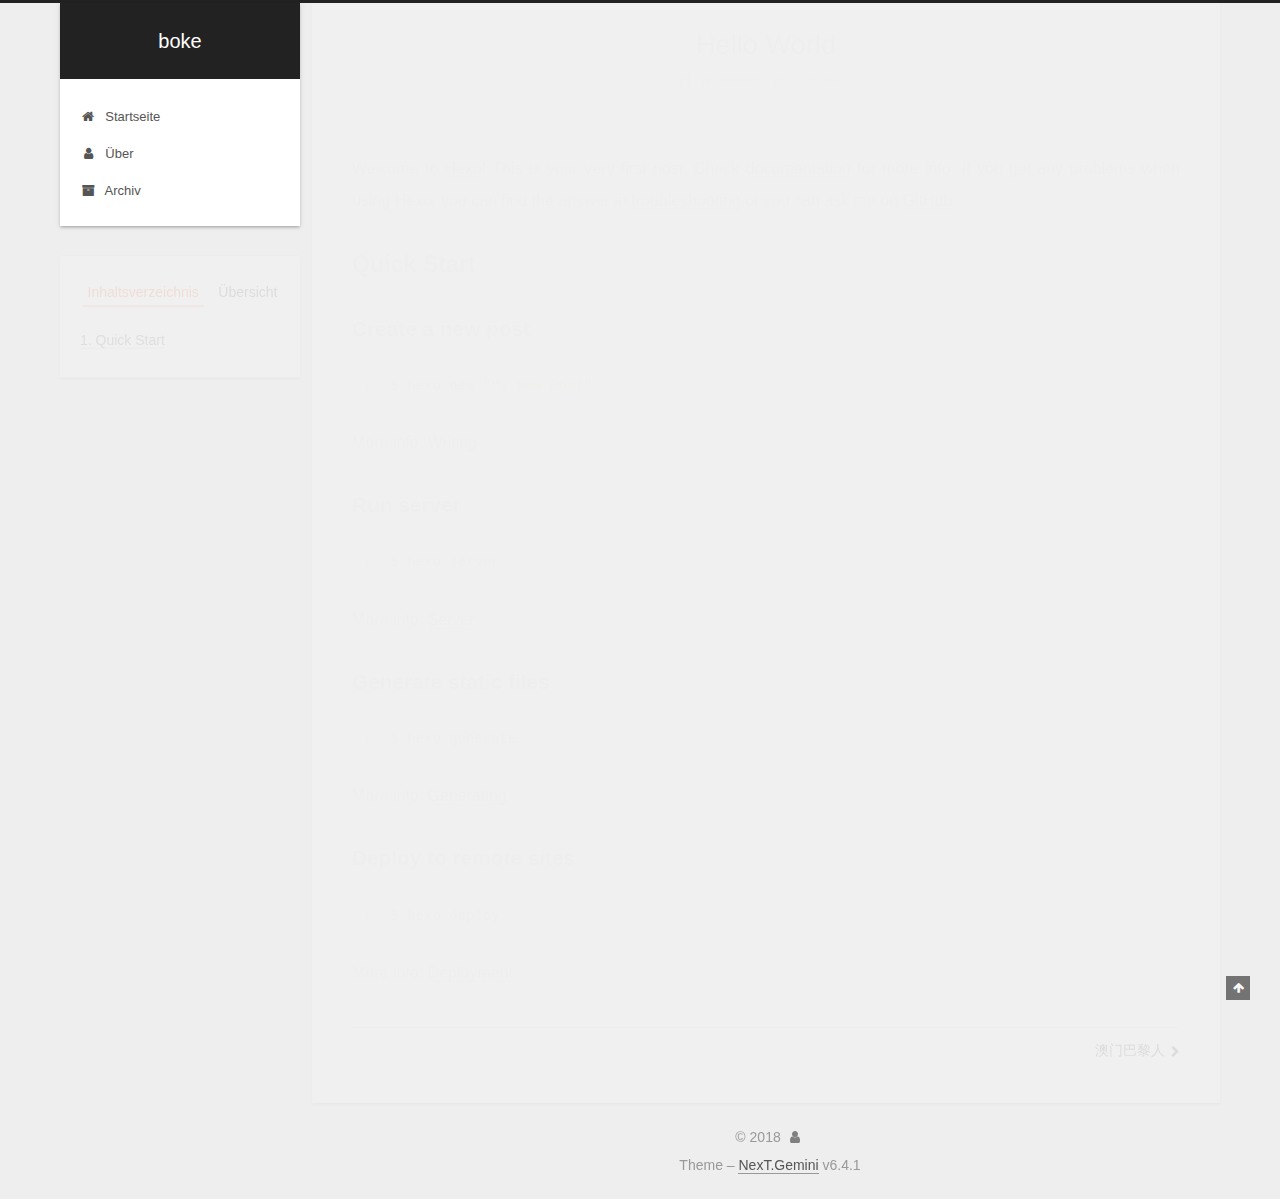
<file: 2018/09/02/hello-world/index.html>
<!DOCTYPE html>












  


<html class="theme-next gemini use-motion" lang="">
<head>
  <meta charset="UTF-8"/>
<meta http-equiv="X-UA-Compatible" content="IE=edge" />
<meta name="viewport" content="width=device-width, initial-scale=1, maximum-scale=2"/>
<meta name="theme-color" content="#222">












<meta http-equiv="Cache-Control" content="no-transform" />
<meta http-equiv="Cache-Control" content="no-siteapp" />






















<link href="/lib/font-awesome/css/font-awesome.min.css?v=4.6.2" rel="stylesheet" type="text/css" />

<link href="/css/main.css?v=6.4.1" rel="stylesheet" type="text/css" />


  <link rel="apple-touch-icon" sizes="180x180" href="/images/apple-touch-icon-next.png?v=6.4.1">


  <link rel="icon" type="image/png" sizes="32x32" href="/images/favicon-32x32-next.png?v=6.4.1">


  <link rel="icon" type="image/png" sizes="16x16" href="/images/favicon-16x16-next.png?v=6.4.1">


  <link rel="mask-icon" href="/images/logo.svg?v=6.4.1" color="#222">









<script type="text/javascript" id="hexo.configurations">
  var NexT = window.NexT || {};
  var CONFIG = {
    root: '/',
    scheme: 'Gemini',
    version: '6.4.1',
    sidebar: {"position":"left","display":"post","offset":12,"b2t":false,"scrollpercent":false,"onmobile":false},
    fancybox: false,
    fastclick: false,
    lazyload: false,
    tabs: true,
    motion: {"enable":true,"async":false,"transition":{"post_block":"fadeIn","post_header":"slideDownIn","post_body":"slideDownIn","coll_header":"slideLeftIn","sidebar":"slideUpIn"}},
    algolia: {
      applicationID: '',
      apiKey: '',
      indexName: '',
      hits: {"per_page":10},
      labels: {"input_placeholder":"Search for Posts","hits_empty":"We didn't find any results for the search: ${query}","hits_stats":"${hits} results found in ${time} ms"}
    }
  };
</script>


  




  <meta name="description" content="Welcome to Hexo! This is your very first post. Check documentation for more info. If you get any problems when using Hexo, you can find the answer in troubleshooting or you can ask me on GitHub. Quick">
<meta property="og:type" content="article">
<meta property="og:title" content="Hello World">
<meta property="og:url" content="http://yoursite.com/2018/09/02/hello-world/index.html">
<meta property="og:site_name" content="boke">
<meta property="og:description" content="Welcome to Hexo! This is your very first post. Check documentation for more info. If you get any problems when using Hexo, you can find the answer in troubleshooting or you can ask me on GitHub. Quick">
<meta property="og:locale" content="default">
<meta property="og:updated_time" content="2018-09-02T11:12:18.280Z">
<meta name="twitter:card" content="summary">
<meta name="twitter:title" content="Hello World">
<meta name="twitter:description" content="Welcome to Hexo! This is your very first post. Check documentation for more info. If you get any problems when using Hexo, you can find the answer in troubleshooting or you can ask me on GitHub. Quick">






  <link rel="canonical" href="http://yoursite.com/2018/09/02/hello-world/"/>



<script type="text/javascript" id="page.configurations">
  CONFIG.page = {
    sidebar: "",
  };
</script>

  <title>Hello World | boke</title>
  









  <noscript>
  <style type="text/css">
    .use-motion .motion-element,
    .use-motion .brand,
    .use-motion .menu-item,
    .sidebar-inner,
    .use-motion .post-block,
    .use-motion .pagination,
    .use-motion .comments,
    .use-motion .post-header,
    .use-motion .post-body,
    .use-motion .collection-title { opacity: initial; }

    .use-motion .logo,
    .use-motion .site-title,
    .use-motion .site-subtitle {
      opacity: initial;
      top: initial;
    }

    .use-motion {
      .logo-line-before i { left: initial; }
      .logo-line-after i { right: initial; }
    }
  </style>
</noscript>

</head>

<body itemscope itemtype="http://schema.org/WebPage" lang="default">

  
  
    
  

  <div class="container sidebar-position-left page-post-detail">
    <div class="headband"></div>

    <header id="header" class="header" itemscope itemtype="http://schema.org/WPHeader">
      <div class="header-inner"><div class="site-brand-wrapper">
  <div class="site-meta ">
    

    <div class="custom-logo-site-title">
      <a href="/" class="brand" rel="start">
        <span class="logo-line-before"><i></i></span>
        <span class="site-title">boke</span>
        <span class="logo-line-after"><i></i></span>
      </a>
    </div>
    
  </div>

  <div class="site-nav-toggle">
    <button aria-label="Toggle navigation bar">
      <span class="btn-bar"></span>
      <span class="btn-bar"></span>
      <span class="btn-bar"></span>
    </button>
  </div>
</div>



<nav class="site-nav">
  
    <ul id="menu" class="menu">
      
        
        
        
          
          <li class="menu-item menu-item-home">
    <a href="/" rel="section">
      <i class="menu-item-icon fa fa-fw fa-home"></i> <br />Startseite</a>
  </li>
        
        
        
          
          <li class="menu-item menu-item-about">
    <a href="/about/" rel="section">
      <i class="menu-item-icon fa fa-fw fa-user"></i> <br />Über</a>
  </li>
        
        
        
          
          <li class="menu-item menu-item-archives">
    <a href="/archives/" rel="section">
      <i class="menu-item-icon fa fa-fw fa-archive"></i> <br />Archiv</a>
  </li>

      
      
    </ul>
  

  

  
</nav>



  



</div>
    </header>

    


    <main id="main" class="main">
      <div class="main-inner">
        <div class="content-wrap">
          
            

          
          <div id="content" class="content">
            

  <div id="posts" class="posts-expand">
    

  

  
  
  

  

  <article class="post post-type-normal" itemscope itemtype="http://schema.org/Article">
  
  
  
  <div class="post-block">
    <link itemprop="mainEntityOfPage" href="http://yoursite.com/2018/09/02/hello-world/">

    <span hidden itemprop="author" itemscope itemtype="http://schema.org/Person">
      <meta itemprop="name" content="">
      <meta itemprop="description" content="">
      <meta itemprop="image" content="/images/avatar.gif">
    </span>

    <span hidden itemprop="publisher" itemscope itemtype="http://schema.org/Organization">
      <meta itemprop="name" content="boke">
    </span>

    
      <header class="post-header">

        
        
          <h1 class="post-title" itemprop="name headline">Hello World
              
            
          </h1>
        

        <div class="post-meta">
          <span class="post-time">

            
            
            

            
              <span class="post-meta-item-icon">
                <i class="fa fa-calendar-o"></i>
              </span>
              
                <span class="post-meta-item-text">Veröffentlicht am</span>
              

              
                
              

              <time title="Post created: 2018-09-02 19:12:18" itemprop="dateCreated datePublished" datetime="2018-09-02T19:12:18+08:00">2018-09-02</time>
            

            
          </span>

          

          
            
          

          
          

          

          

          

        </div>
      </header>
    

    
    
    
    <div class="post-body" itemprop="articleBody">

      
      

      
        <p>Welcome to <a href="https://hexo.io/" target="_blank" rel="noopener">Hexo</a>! This is your very first post. Check <a href="https://hexo.io/docs/" target="_blank" rel="noopener">documentation</a> for more info. If you get any problems when using Hexo, you can find the answer in <a href="https://hexo.io/docs/troubleshooting.html" target="_blank" rel="noopener">troubleshooting</a> or you can ask me on <a href="https://github.com/hexojs/hexo/issues" target="_blank" rel="noopener">GitHub</a>.</p>
<h2 id="Quick-Start"><a href="#Quick-Start" class="headerlink" title="Quick Start"></a>Quick Start</h2><h3 id="Create-a-new-post"><a href="#Create-a-new-post" class="headerlink" title="Create a new post"></a>Create a new post</h3><figure class="highlight bash"><table><tr><td class="gutter"><pre><span class="line">1</span><br></pre></td><td class="code"><pre><span class="line">$ hexo new <span class="string">"My New Post"</span></span><br></pre></td></tr></table></figure>
<p>More info: <a href="https://hexo.io/docs/writing.html" target="_blank" rel="noopener">Writing</a></p>
<h3 id="Run-server"><a href="#Run-server" class="headerlink" title="Run server"></a>Run server</h3><figure class="highlight bash"><table><tr><td class="gutter"><pre><span class="line">1</span><br></pre></td><td class="code"><pre><span class="line">$ hexo server</span><br></pre></td></tr></table></figure>
<p>More info: <a href="https://hexo.io/docs/server.html" target="_blank" rel="noopener">Server</a></p>
<h3 id="Generate-static-files"><a href="#Generate-static-files" class="headerlink" title="Generate static files"></a>Generate static files</h3><figure class="highlight bash"><table><tr><td class="gutter"><pre><span class="line">1</span><br></pre></td><td class="code"><pre><span class="line">$ hexo generate</span><br></pre></td></tr></table></figure>
<p>More info: <a href="https://hexo.io/docs/generating.html" target="_blank" rel="noopener">Generating</a></p>
<h3 id="Deploy-to-remote-sites"><a href="#Deploy-to-remote-sites" class="headerlink" title="Deploy to remote sites"></a>Deploy to remote sites</h3><figure class="highlight bash"><table><tr><td class="gutter"><pre><span class="line">1</span><br></pre></td><td class="code"><pre><span class="line">$ hexo deploy</span><br></pre></td></tr></table></figure>
<p>More info: <a href="https://hexo.io/docs/deployment.html" target="_blank" rel="noopener">Deployment</a></p>

      
    </div>

    

    
    
    

    

    

    

    <footer class="post-footer">
      

      
      
      

      
        <div class="post-nav">
          <div class="post-nav-next post-nav-item">
            
          </div>

          <span class="post-nav-divider"></span>

          <div class="post-nav-prev post-nav-item">
            
              <a href="/2018/09/03/我的第一篇/" rel="prev" title="澳门巴黎人">
                澳门巴黎人 <i class="fa fa-chevron-right"></i>
              </a>
            
          </div>
        </div>
      

      
      
    </footer>
  </div>
  
  
  
  </article>


  </div>


          </div>
          

  



        </div>
        
          
  
  <div class="sidebar-toggle">
    <div class="sidebar-toggle-line-wrap">
      <span class="sidebar-toggle-line sidebar-toggle-line-first"></span>
      <span class="sidebar-toggle-line sidebar-toggle-line-middle"></span>
      <span class="sidebar-toggle-line sidebar-toggle-line-last"></span>
    </div>
  </div>

  <aside id="sidebar" class="sidebar">
    
    <div class="sidebar-inner">

      

      
        <ul class="sidebar-nav motion-element">
          <li class="sidebar-nav-toc sidebar-nav-active" data-target="post-toc-wrap">
            Inhaltsverzeichnis
          </li>
          <li class="sidebar-nav-overview" data-target="site-overview-wrap">
            Übersicht
          </li>
        </ul>
      

      <section class="site-overview-wrap sidebar-panel">
        <div class="site-overview">
          <div class="site-author motion-element" itemprop="author" itemscope itemtype="http://schema.org/Person">
            
              <p class="site-author-name" itemprop="name"></p>
              <p class="site-description motion-element" itemprop="description"></p>
          </div>

          
            <nav class="site-state motion-element">
              
                <div class="site-state-item site-state-posts">
                
                  <a href="/archives/">
                
                    <span class="site-state-item-count">2</span>
                    <span class="site-state-item-name">Artikel</span>
                  </a>
                </div>
              

              

              
            </nav>
          

          

          

          
          

          
          

          
            
          
          

        </div>
      </section>

      
      <!--noindex-->
        <section class="post-toc-wrap motion-element sidebar-panel sidebar-panel-active">
          <div class="post-toc">

            
              
            

            
              <div class="post-toc-content"><ol class="nav"><li class="nav-item nav-level-2"><a class="nav-link" href="#Quick-Start"><span class="nav-number">1.</span> <span class="nav-text">Quick Start</span></a><ol class="nav-child"><li class="nav-item nav-level-3"><a class="nav-link" href="#Create-a-new-post"><span class="nav-number">1.1.</span> <span class="nav-text">Create a new post</span></a></li><li class="nav-item nav-level-3"><a class="nav-link" href="#Run-server"><span class="nav-number">1.2.</span> <span class="nav-text">Run server</span></a></li><li class="nav-item nav-level-3"><a class="nav-link" href="#Generate-static-files"><span class="nav-number">1.3.</span> <span class="nav-text">Generate static files</span></a></li><li class="nav-item nav-level-3"><a class="nav-link" href="#Deploy-to-remote-sites"><span class="nav-number">1.4.</span> <span class="nav-text">Deploy to remote sites</span></a></li></ol></li></ol></div>
            

          </div>
        </section>
      <!--/noindex-->
      

      

    </div>
  </aside>


        
      </div>
    </main>

    <footer id="footer" class="footer">
      <div class="footer-inner">
        <div class="copyright">&copy; <span itemprop="copyrightYear">2018</span>
  <span class="with-love" id="animate">
    <i class="fa fa-user"></i>
  </span>
  <span class="author" itemprop="copyrightHolder"></span>

  

  
</div>








  <div class="theme-info">Theme – <a class="theme-link" target="_blank" href="https://theme-next.org">NexT.Gemini</a> v6.4.1</div>




        








        
      </div>
    </footer>

    
      <div class="back-to-top">
        <i class="fa fa-arrow-up"></i>
        
      </div>
    

    
	
    

    
  </div>

  

<script type="text/javascript">
  if (Object.prototype.toString.call(window.Promise) !== '[object Function]') {
    window.Promise = null;
  }
</script>


























  
  
    <script type="text/javascript" src="/lib/jquery/index.js?v=2.1.3"></script>
  

  
  
    <script type="text/javascript" src="/lib/velocity/velocity.min.js?v=1.2.1"></script>
  

  
  
    <script type="text/javascript" src="/lib/velocity/velocity.ui.min.js?v=1.2.1"></script>
  


  


  <script type="text/javascript" src="/js/src/utils.js?v=6.4.1"></script>

  <script type="text/javascript" src="/js/src/motion.js?v=6.4.1"></script>



  
  


  <script type="text/javascript" src="/js/src/affix.js?v=6.4.1"></script>

  <script type="text/javascript" src="/js/src/schemes/pisces.js?v=6.4.1"></script>



  
  <script type="text/javascript" src="/js/src/scrollspy.js?v=6.4.1"></script>
<script type="text/javascript" src="/js/src/post-details.js?v=6.4.1"></script>



  


  <script type="text/javascript" src="/js/src/bootstrap.js?v=6.4.1"></script>



  



  










  





  

  

  

  

  
  

  

  

  

  

  

</body>
</html>
</file>
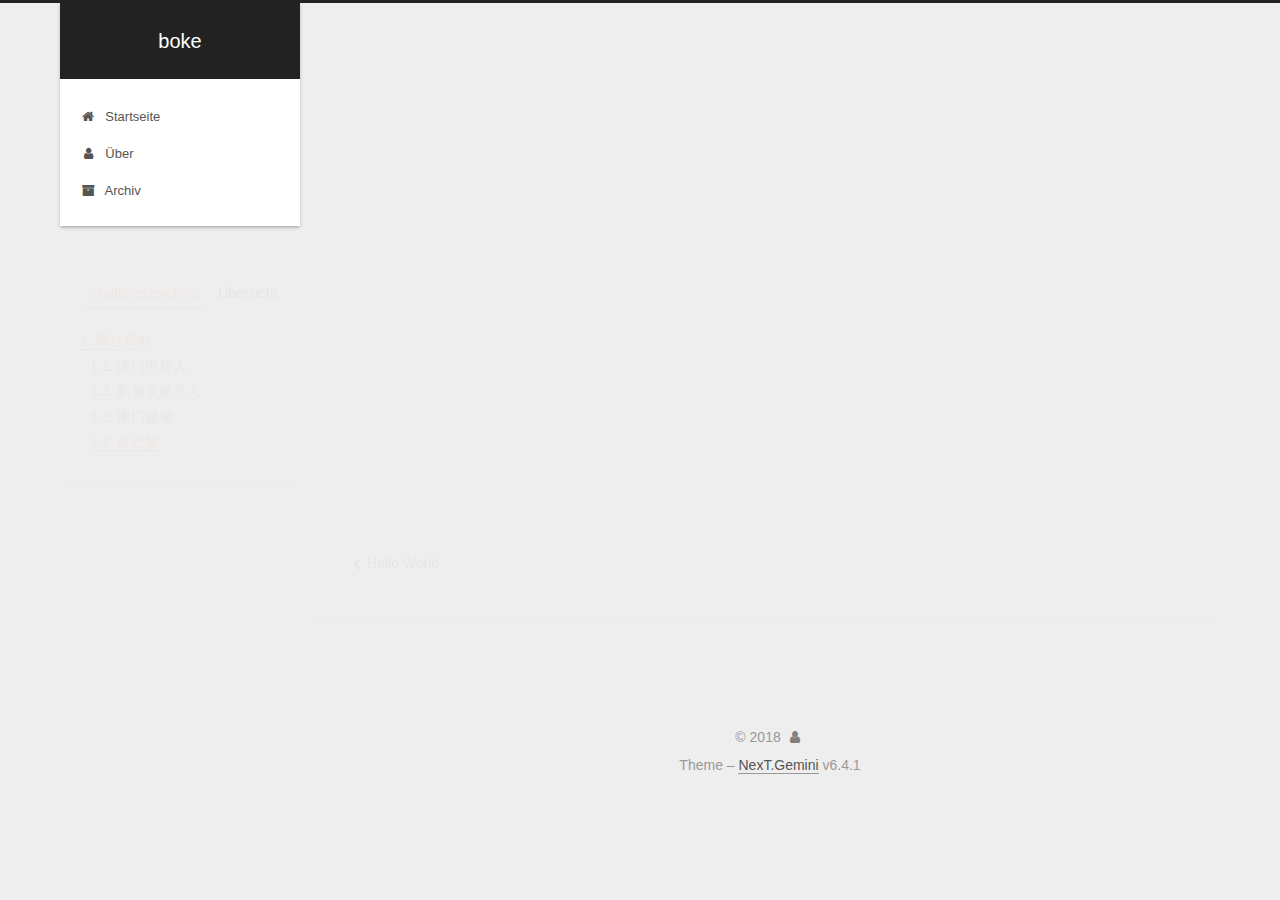
<file: 2018/09/03/我的第一篇/index.html>
<!DOCTYPE html>












  


<html class="theme-next gemini use-motion" lang="">
<head>
  <meta charset="UTF-8"/>
<meta http-equiv="X-UA-Compatible" content="IE=edge" />
<meta name="viewport" content="width=device-width, initial-scale=1, maximum-scale=2"/>
<meta name="theme-color" content="#222">












<meta http-equiv="Cache-Control" content="no-transform" />
<meta http-equiv="Cache-Control" content="no-siteapp" />






















<link href="/lib/font-awesome/css/font-awesome.min.css?v=4.6.2" rel="stylesheet" type="text/css" />

<link href="/css/main.css?v=6.4.1" rel="stylesheet" type="text/css" />


  <link rel="apple-touch-icon" sizes="180x180" href="/images/apple-touch-icon-next.png?v=6.4.1">


  <link rel="icon" type="image/png" sizes="32x32" href="/images/favicon-32x32-next.png?v=6.4.1">


  <link rel="icon" type="image/png" sizes="16x16" href="/images/favicon-16x16-next.png?v=6.4.1">


  <link rel="mask-icon" href="/images/logo.svg?v=6.4.1" color="#222">









<script type="text/javascript" id="hexo.configurations">
  var NexT = window.NexT || {};
  var CONFIG = {
    root: '/',
    scheme: 'Gemini',
    version: '6.4.1',
    sidebar: {"position":"left","display":"post","offset":12,"b2t":false,"scrollpercent":false,"onmobile":false},
    fancybox: false,
    fastclick: false,
    lazyload: false,
    tabs: true,
    motion: {"enable":true,"async":false,"transition":{"post_block":"fadeIn","post_header":"slideDownIn","post_body":"slideDownIn","coll_header":"slideLeftIn","sidebar":"slideUpIn"}},
    algolia: {
      applicationID: '',
      apiKey: '',
      indexName: '',
      hits: {"per_page":10},
      labels: {"input_placeholder":"Search for Posts","hits_empty":"We didn't find any results for the search: ${query}","hits_stats":"${hits} results found in ${time} ms"}
    }
  };
</script>


  




  <meta name="description" content="网址导航澳门巴黎人新葡京娱乐人澳门赌城夜巴黎 严禁商用，违者必究">
<meta property="og:type" content="article">
<meta property="og:title" content="澳门巴黎人">
<meta property="og:url" content="http://yoursite.com/2018/09/03/我的第一篇/index.html">
<meta property="og:site_name" content="boke">
<meta property="og:description" content="网址导航澳门巴黎人新葡京娱乐人澳门赌城夜巴黎 严禁商用，违者必究">
<meta property="og:locale" content="default">
<meta property="og:updated_time" content="2018-09-06T08:13:45.770Z">
<meta name="twitter:card" content="summary">
<meta name="twitter:title" content="澳门巴黎人">
<meta name="twitter:description" content="网址导航澳门巴黎人新葡京娱乐人澳门赌城夜巴黎 严禁商用，违者必究">






  <link rel="canonical" href="http://yoursite.com/2018/09/03/我的第一篇/"/>



<script type="text/javascript" id="page.configurations">
  CONFIG.page = {
    sidebar: "",
  };
</script>

  <title>澳门巴黎人 | boke</title>
  









  <noscript>
  <style type="text/css">
    .use-motion .motion-element,
    .use-motion .brand,
    .use-motion .menu-item,
    .sidebar-inner,
    .use-motion .post-block,
    .use-motion .pagination,
    .use-motion .comments,
    .use-motion .post-header,
    .use-motion .post-body,
    .use-motion .collection-title { opacity: initial; }

    .use-motion .logo,
    .use-motion .site-title,
    .use-motion .site-subtitle {
      opacity: initial;
      top: initial;
    }

    .use-motion {
      .logo-line-before i { left: initial; }
      .logo-line-after i { right: initial; }
    }
  </style>
</noscript>

</head>

<body itemscope itemtype="http://schema.org/WebPage" lang="default">

  
  
    
  

  <div class="container sidebar-position-left page-post-detail">
    <div class="headband"></div>

    <header id="header" class="header" itemscope itemtype="http://schema.org/WPHeader">
      <div class="header-inner"><div class="site-brand-wrapper">
  <div class="site-meta ">
    

    <div class="custom-logo-site-title">
      <a href="/" class="brand" rel="start">
        <span class="logo-line-before"><i></i></span>
        <span class="site-title">boke</span>
        <span class="logo-line-after"><i></i></span>
      </a>
    </div>
    
  </div>

  <div class="site-nav-toggle">
    <button aria-label="Toggle navigation bar">
      <span class="btn-bar"></span>
      <span class="btn-bar"></span>
      <span class="btn-bar"></span>
    </button>
  </div>
</div>



<nav class="site-nav">
  
    <ul id="menu" class="menu">
      
        
        
        
          
          <li class="menu-item menu-item-home">
    <a href="/" rel="section">
      <i class="menu-item-icon fa fa-fw fa-home"></i> <br />Startseite</a>
  </li>
        
        
        
          
          <li class="menu-item menu-item-about">
    <a href="/about/" rel="section">
      <i class="menu-item-icon fa fa-fw fa-user"></i> <br />Über</a>
  </li>
        
        
        
          
          <li class="menu-item menu-item-archives">
    <a href="/archives/" rel="section">
      <i class="menu-item-icon fa fa-fw fa-archive"></i> <br />Archiv</a>
  </li>

      
      
    </ul>
  

  

  
</nav>



  



</div>
    </header>

    


    <main id="main" class="main">
      <div class="main-inner">
        <div class="content-wrap">
          
            

          
          <div id="content" class="content">
            

  <div id="posts" class="posts-expand">
    

  

  
  
  

  

  <article class="post post-type-normal" itemscope itemtype="http://schema.org/Article">
  
  
  
  <div class="post-block">
    <link itemprop="mainEntityOfPage" href="http://yoursite.com/2018/09/03/我的第一篇/">

    <span hidden itemprop="author" itemscope itemtype="http://schema.org/Person">
      <meta itemprop="name" content="">
      <meta itemprop="description" content="">
      <meta itemprop="image" content="/images/avatar.gif">
    </span>

    <span hidden itemprop="publisher" itemscope itemtype="http://schema.org/Organization">
      <meta itemprop="name" content="boke">
    </span>

    
      <header class="post-header">

        
        
          <h1 class="post-title" itemprop="name headline">澳门巴黎人
              
            
          </h1>
        

        <div class="post-meta">
          <span class="post-time">

            
            
            

            
              <span class="post-meta-item-icon">
                <i class="fa fa-calendar-o"></i>
              </span>
              
                <span class="post-meta-item-text">Veröffentlicht am</span>
              

              
                
              

              <time title="Post created: 2018-09-03 13:51:02" itemprop="dateCreated datePublished" datetime="2018-09-03T13:51:02+08:00">2018-09-03</time>
            

            
              

              
                
                <span class="post-meta-divider">|</span>
                

                <span class="post-meta-item-icon">
                  <i class="fa fa-calendar-check-o"></i>
                </span>
                
                  <span class="post-meta-item-text">Edited on</span>
                
                <time title="Updated at: 2018-09-06 16:13:45" itemprop="dateModified" datetime="2018-09-06T16:13:45+08:00">2018-09-06</time>
              
            
          </span>

          

          
            
          

          
          

          

          

          

        </div>
      </header>
    

    
    
    
    <div class="post-body" itemprop="articleBody">

      
      

      
        <h1 id="网址导航"><a href="#网址导航" class="headerlink" title="网址导航"></a>网址导航</h1><h2 id="澳门巴黎人"><a href="#澳门巴黎人" class="headerlink" title="澳门巴黎人"></a><a href="http://www.61750015.com/?Intr=50099757" target="_blank" rel="noopener">澳门巴黎人</a></h2><h2 id="新葡京娱乐人"><a href="#新葡京娱乐人" class="headerlink" title="新葡京娱乐人"></a><a href="http://www.61750015.com/?Intr=50099757" target="_blank" rel="noopener">新葡京娱乐人</a></h2><h2 id="澳门赌城"><a href="#澳门赌城" class="headerlink" title="澳门赌城"></a><a href="http://www.61750015.com/?Intr=50099757" target="_blank" rel="noopener">澳门赌城</a></h2><h2 id="夜巴黎"><a href="#夜巴黎" class="headerlink" title="夜巴黎"></a><a href="http://www.61750015.com/?Intr=50099757" target="_blank" rel="noopener">夜巴黎</a></h2><blockquote>
<p>严禁商用，违者必究</p>
</blockquote>

      
    </div>

    

    
    
    

    

    

    

    <footer class="post-footer">
      

      
      
      

      
        <div class="post-nav">
          <div class="post-nav-next post-nav-item">
            
              <a href="/2018/09/02/hello-world/" rel="next" title="Hello World">
                <i class="fa fa-chevron-left"></i> Hello World
              </a>
            
          </div>

          <span class="post-nav-divider"></span>

          <div class="post-nav-prev post-nav-item">
            
          </div>
        </div>
      

      
      
    </footer>
  </div>
  
  
  
  </article>


  </div>


          </div>
          

  



        </div>
        
          
  
  <div class="sidebar-toggle">
    <div class="sidebar-toggle-line-wrap">
      <span class="sidebar-toggle-line sidebar-toggle-line-first"></span>
      <span class="sidebar-toggle-line sidebar-toggle-line-middle"></span>
      <span class="sidebar-toggle-line sidebar-toggle-line-last"></span>
    </div>
  </div>

  <aside id="sidebar" class="sidebar">
    
    <div class="sidebar-inner">

      

      
        <ul class="sidebar-nav motion-element">
          <li class="sidebar-nav-toc sidebar-nav-active" data-target="post-toc-wrap">
            Inhaltsverzeichnis
          </li>
          <li class="sidebar-nav-overview" data-target="site-overview-wrap">
            Übersicht
          </li>
        </ul>
      

      <section class="site-overview-wrap sidebar-panel">
        <div class="site-overview">
          <div class="site-author motion-element" itemprop="author" itemscope itemtype="http://schema.org/Person">
            
              <p class="site-author-name" itemprop="name"></p>
              <p class="site-description motion-element" itemprop="description"></p>
          </div>

          
            <nav class="site-state motion-element">
              
                <div class="site-state-item site-state-posts">
                
                  <a href="/archives/">
                
                    <span class="site-state-item-count">2</span>
                    <span class="site-state-item-name">Artikel</span>
                  </a>
                </div>
              

              

              
            </nav>
          

          

          

          
          

          
          

          
            
          
          

        </div>
      </section>

      
      <!--noindex-->
        <section class="post-toc-wrap motion-element sidebar-panel sidebar-panel-active">
          <div class="post-toc">

            
              
            

            
              <div class="post-toc-content"><ol class="nav"><li class="nav-item nav-level-1"><a class="nav-link" href="#网址导航"><span class="nav-number">1.</span> <span class="nav-text">网址导航</span></a><ol class="nav-child"><li class="nav-item nav-level-2"><a class="nav-link" href="#澳门巴黎人"><span class="nav-number">1.1.</span> <span class="nav-text">澳门巴黎人</span></a></li><li class="nav-item nav-level-2"><a class="nav-link" href="#新葡京娱乐人"><span class="nav-number">1.2.</span> <span class="nav-text">新葡京娱乐人</span></a></li><li class="nav-item nav-level-2"><a class="nav-link" href="#澳门赌城"><span class="nav-number">1.3.</span> <span class="nav-text">澳门赌城</span></a></li><li class="nav-item nav-level-2"><a class="nav-link" href="#夜巴黎"><span class="nav-number">1.4.</span> <span class="nav-text">夜巴黎</span></a></li></ol></li></ol></div>
            

          </div>
        </section>
      <!--/noindex-->
      

      

    </div>
  </aside>


        
      </div>
    </main>

    <footer id="footer" class="footer">
      <div class="footer-inner">
        <div class="copyright">&copy; <span itemprop="copyrightYear">2018</span>
  <span class="with-love" id="animate">
    <i class="fa fa-user"></i>
  </span>
  <span class="author" itemprop="copyrightHolder"></span>

  

  
</div>








  <div class="theme-info">Theme – <a class="theme-link" target="_blank" href="https://theme-next.org">NexT.Gemini</a> v6.4.1</div>




        








        
      </div>
    </footer>

    
      <div class="back-to-top">
        <i class="fa fa-arrow-up"></i>
        
      </div>
    

    
	
    

    
  </div>

  

<script type="text/javascript">
  if (Object.prototype.toString.call(window.Promise) !== '[object Function]') {
    window.Promise = null;
  }
</script>


























  
  
    <script type="text/javascript" src="/lib/jquery/index.js?v=2.1.3"></script>
  

  
  
    <script type="text/javascript" src="/lib/velocity/velocity.min.js?v=1.2.1"></script>
  

  
  
    <script type="text/javascript" src="/lib/velocity/velocity.ui.min.js?v=1.2.1"></script>
  


  


  <script type="text/javascript" src="/js/src/utils.js?v=6.4.1"></script>

  <script type="text/javascript" src="/js/src/motion.js?v=6.4.1"></script>



  
  


  <script type="text/javascript" src="/js/src/affix.js?v=6.4.1"></script>

  <script type="text/javascript" src="/js/src/schemes/pisces.js?v=6.4.1"></script>



  
  <script type="text/javascript" src="/js/src/scrollspy.js?v=6.4.1"></script>
<script type="text/javascript" src="/js/src/post-details.js?v=6.4.1"></script>



  


  <script type="text/javascript" src="/js/src/bootstrap.js?v=6.4.1"></script>



  



  










  





  

  

  

  

  
  

  

  

  

  

  

</body>
</html>
</file>
<file: css/main.css>
/* normalize.css v3.0.2 | MIT License | git.io/normalize */
html {
  font-family: sans-serif; /* 1 */
  -ms-text-size-adjust: 100%; /* 2 */
  -webkit-text-size-adjust: 100%; /* 2 */
}
body {
  margin: 0;
}
article,
aside,
details,
figcaption,
figure,
footer,
header,
hgroup,
main,
menu,
nav,
section,
summary {
  display: block;
}
audio,
canvas,
progress,
video {
  display: inline-block; /* 1 */
  vertical-align: baseline; /* 2 */
}
audio:not([controls]) {
  display: none;
  height: 0;
}
[hidden],
template {
  display: none;
}
a {
  background-color: transparent;
}
a:active,
a:hover {
  outline: 0;
}
abbr[title] {
  border-bottom: 1px dotted;
}
b,
strong {
  font-weight: bold;
}
dfn {
  font-style: italic;
}
h1 {
  font-size: 2em;
  margin: 0.67em 0;
}
mark {
  background: #ff0;
  color: #000;
}
small {
  font-size: 80%;
}
sub,
sup {
  font-size: 75%;
  line-height: 0;
  position: relative;
  vertical-align: baseline;
}
sup {
  top: -0.5em;
}
sub {
  bottom: -0.25em;
}
img {
  border: 0;
}
svg:not(:root) {
  overflow: hidden;
}
figure {
  margin: 1em 40px;
}
hr {
  -moz-box-sizing: content-box;
  box-sizing: content-box;
  height: 0;
}
pre {
  overflow: auto;
}
code,
kbd,
pre,
samp {
  font-family: monospace, monospace;
  font-size: 1em;
}
button,
input,
optgroup,
select,
textarea {
  color: inherit; /* 1 */
  font: inherit; /* 2 */
  margin: 0; /* 3 */
}
button {
  overflow: visible;
}
button,
select {
  text-transform: none;
}
button,
html input[type="button"],
input[type="reset"],
input[type="submit"] {
  -webkit-appearance: button; /* 2 */
  cursor: pointer; /* 3 */
}
button[disabled],
html input[disabled] {
  cursor: default;
}
button::-moz-focus-inner,
input::-moz-focus-inner {
  border: 0;
  padding: 0;
}
input {
  line-height: normal;
}
input[type="checkbox"],
input[type="radio"] {
  box-sizing: border-box; /* 1 */
  padding: 0; /* 2 */
}
input[type="number"]::-webkit-inner-spin-button,
input[type="number"]::-webkit-outer-spin-button {
  height: auto;
}
input[type="search"] {
  -webkit-appearance: textfield; /* 1 */
  -moz-box-sizing: content-box;
  -webkit-box-sizing: content-box; /* 2 */
  box-sizing: content-box;
}
input[type="search"]::-webkit-search-cancel-button,
input[type="search"]::-webkit-search-decoration {
  -webkit-appearance: none;
}
fieldset {
  border: 1px solid #c0c0c0;
  margin: 0 2px;
  padding: 0.35em 0.625em 0.75em;
}
legend {
  border: 0; /* 1 */
  padding: 0; /* 2 */
}
textarea {
  overflow: auto;
}
optgroup {
  font-weight: bold;
}
table {
  border-collapse: collapse;
  border-spacing: 0;
}
td,
th {
  padding: 0;
}
::selection {
  background: #262a30;
  color: #fff;
}
body {
  position: relative;
  font-family: 'Lato', "PingFang SC", "Microsoft YaHei", sans-serif;
  font-size: 14px;
  line-height: 2;
  color: #555;
  background: #eee;
}
@media (max-width: 767px) {
  body {
    padding-right: 0 !important;
  }
}
@media (min-width: 768px) and (max-width: 991px) {
  body {
    padding-right: 0 !important;
  }
}
@media (min-width: 1200px) {
  body {
    font-size: 16px;
  }
}
h1,
h2,
h3,
h4,
h5,
h6 {
  margin: 0;
  padding: 0;
  font-weight: bold;
  line-height: 1.5;
  font-family: 'Lato', "PingFang SC", "Microsoft YaHei", sans-serif;
}
h1,
h2,
h3,
h4,
h5,
h6 {
  margin: 20px 0 15px;
}
h1 {
  font-size: 22px;
}
@media (max-width: 767px) {
  h1 {
    font-size: 18px;
  }
}
h2 {
  font-size: 20px;
}
@media (max-width: 767px) {
  h2 {
    font-size: 16px;
  }
}
h3 {
  font-size: 18px;
}
@media (max-width: 767px) {
  h3 {
    font-size: 14px;
  }
}
h4 {
  font-size: 16px;
}
@media (max-width: 767px) {
  h4 {
    font-size: 12px;
  }
}
h5 {
  font-size: 14px;
}
@media (max-width: 767px) {
  h5 {
    font-size: 10px;
  }
}
h6 {
  font-size: 12px;
}
@media (max-width: 767px) {
  h6 {
    font-size: 8px;
  }
}
p {
  margin: 0 0 20px 0;
}
a {
  color: #555;
  text-decoration: none;
  outline: none;
  border-bottom: 1px solid #999;
  word-wrap: break-word;
}
a:hover {
  color: #222;
  border-bottom-color: #222;
}
blockquote {
  margin: 0;
  padding: 0;
}
img {
  display: block;
  margin: auto;
  max-width: 100%;
  height: auto;
}
hr {
  margin: 40px 0;
  height: 3px;
  border: none;
  background-color: #ddd;
  background-image: repeating-linear-gradient(-45deg, #fff, #fff 4px, transparent 4px, transparent 8px);
}
blockquote {
  padding: 0 15px;
  color: #666;
  border-left: 4px solid #ddd;
}
blockquote cite::before {
  content: "-";
  padding: 0 5px;
}
dt {
  font-weight: 700;
}
dd {
  margin: 0;
  padding: 0;
}
kbd {
  border: 1px solid #ccc;
  border-radius: 0.2em;
  box-shadow: 0.1em 0.1em 0.2em rgba(0,0,0,0.1);
  background-color: #f9f9f9;
  font-family: inherit;
  background-image: -webkit-linear-gradient(top, #eee, #fff, #eee);
  padding: 0.1em 0.3em;
  white-space: nowrap;
}
.text-left {
  text-align: left;
}
.text-center {
  text-align: center;
}
.text-right {
  text-align: right;
}
.text-justify {
  text-align: justify;
}
.text-nowrap {
  white-space: nowrap;
}
.text-lowercase {
  text-transform: lowercase;
}
.text-uppercase {
  text-transform: uppercase;
}
.text-capitalize {
  text-transform: capitalize;
}
.center-block {
  display: block;
  margin-left: auto;
  margin-right: auto;
}
.clearfix:before,
.clearfix:after {
  content: " ";
  display: table;
}
.clearfix:after {
  clear: both;
}
.pullquote {
  width: 45%;
}
.pullquote.left {
  float: left;
  margin-left: 5px;
  margin-right: 10px;
}
.pullquote.right {
  float: right;
  margin-left: 10px;
  margin-right: 5px;
}
.affix.affix.affix {
  position: fixed;
}
.translation {
  margin-top: -20px;
  font-size: 14px;
  color: #999;
}
.scrollbar-measure {
  width: 100px;
  height: 100px;
  overflow: scroll;
  position: absolute;
  top: -9999px;
}
.use-motion .motion-element {
  opacity: 0;
}
table {
  margin: 20px 0;
  width: 100%;
  border-collapse: collapse;
  border-spacing: 0;
  border: 1px solid #ddd;
  font-size: 14px;
  word-wrap: break-all;
}
table>tbody>tr:nth-of-type(odd) {
  background-color: #f9f9f9;
}
table>tbody>tr:hover {
  background-color: #f5f5f5;
}
caption,
th,
td {
  padding: 8px;
  text-align: left;
  vertical-align: middle;
  font-weight: normal;
}
th,
td {
  border-bottom: 3px solid #ddd;
  border-right: 1px solid #eee;
}
th {
  padding-bottom: 10px;
  font-weight: 700;
}
td {
  border-bottom-width: 1px;
}
html,
body {
  height: 100%;
}
.container {
  position: relative;
  min-height: 100%;
}
.header-inner {
  margin: 0 auto;
  padding: 100px 0 70px;
  width: calc(100% - 20px);
}
@media (min-width: 1200px) {
  .container .header-inner {
    width: 1160px;
  }
}
@media (min-width: 1600px) {
  .container .header-inner {
    width: 73%;
  }
}
.main {
  padding-bottom: 150px;
}
.main-inner {
  margin: 0 auto;
  width: calc(100% - 20px);
}
@media (min-width: 1200px) {
  .container .main-inner {
    width: 1160px;
  }
}
@media (min-width: 1600px) {
  .container .main-inner {
    width: 73%;
  }
}
.footer {
  position: absolute;
  left: 0;
  bottom: 0;
  width: 100%;
  min-height: 50px;
}
.footer-inner {
  box-sizing: border-box;
  margin: 20px auto;
  width: calc(100% - 20px);
}
@media (min-width: 1200px) {
  .container .footer-inner {
    width: 1160px;
  }
}
@media (min-width: 1600px) {
  .container .footer-inner {
    width: 73%;
  }
}
pre,
.highlight {
  overflow: auto;
  margin: 20px 0;
  padding: 0;
  font-size: 14px;
  color: #4d4d4c;
  background: #f7f7f7;
  line-height: 1.6;
}
pre,
code {
  font-family: consolas, Menlo, "PingFang SC", "Microsoft YaHei", monospace;
}
code {
  padding: 2px 4px;
  word-wrap: break-word;
  color: #555;
  background: #eee;
  border-radius: 3px;
  font-size: 14px;
}
pre {
  padding: 10px;
}
pre code {
  padding: 0;
  color: #4d4d4c;
  background: none;
  text-shadow: none;
}
.highlight {
  border-radius: 1px;
}
.highlight pre {
  border: none;
  margin: 0;
  padding: 10px 0;
}
.highlight table {
  margin: 0;
  width: auto;
  border: none;
}
.highlight td {
  border: none;
  padding: 0;
}
.highlight figcaption {
  font-size: 1em;
  color: #4d4d4c;
  line-height: 1em;
  margin-bottom: 1em;
  margin: 0em;
  padding: 0.5em;
  background: #eee;
  border-bottom: 1px solid #e9e9e9;
}
.highlight figcaption:before,
.highlight figcaption:after {
  content: " ";
  display: table;
}
.highlight figcaption:after {
  clear: both;
}
.highlight figcaption a {
  float: right;
  color: #4d4d4c;
}
.highlight figcaption a:hover {
  border-bottom-color: #4d4d4c;
}
.highlight .gutter pre {
  padding-left: 10px;
  padding-right: 10px;
  color: #869194;
  text-align: right;
  background-color: #eff2f3;
}
.highlight .code pre {
  width: 100%;
  padding-left: 10px;
  padding-right: 10px;
  background-color: #f7f7f7;
}
.highlight .line {
  height: 20px;
}
.gutter {
  -webkit-user-select: none;
  -moz-user-select: none;
  -ms-user-select: none;
  user-select: none;
}
.gist table {
  width: auto;
}
.gist table td {
  border: none;
}
pre .deletion {
  background: #fdd;
}
pre .addition {
  background: #dfd;
}
pre .meta {
  color: #8959a8;
}
pre .comment {
  color: #8e908c;
}
pre .variable,
pre .attribute,
pre .tag,
pre .regexp,
pre .ruby .constant,
pre .xml .tag .title,
pre .xml .pi,
pre .xml .doctype,
pre .html .doctype,
pre .css .id,
pre .css .class,
pre .css .pseudo {
  color: #c82829;
}
pre .number,
pre .preprocessor,
pre .built_in,
pre .literal,
pre .params,
pre .constant,
pre .command {
  color: #f5871f;
}
pre .ruby .class .title,
pre .css .rules .attribute,
pre .string,
pre .value,
pre .inheritance,
pre .header,
pre .ruby .symbol,
pre .xml .cdata,
pre .special,
pre .number,
pre .formula {
  color: #718c00;
}
pre .title,
pre .css .hexcolor {
  color: #3e999f;
}
pre .function,
pre .python .decorator,
pre .python .title,
pre .ruby .function .title,
pre .ruby .title .keyword,
pre .perl .sub,
pre .javascript .title,
pre .coffeescript .title {
  color: #4271ae;
}
pre .keyword,
pre .javascript .function {
  color: #8959a8;
}
.posts-expand .post-body img.full-image {
  border: none;
}
.blockquote-center,
.page-home .post-type-quote blockquote,
.page-post-detail .post-type-quote blockquote {
  position: relative;
  margin: 40px 0;
  padding: 0;
  border-left: none;
  text-align: center;
}
.blockquote-center::before,
.page-home .post-type-quote blockquote::before,
.page-post-detail .post-type-quote blockquote::before,
.blockquote-center::after,
.page-home .post-type-quote blockquote::after,
.page-post-detail .post-type-quote blockquote::after {
  position: absolute;
  content: ' ';
  display: block;
  width: 100%;
  height: 24px;
  opacity: 0.2;
  background-repeat: no-repeat;
  background-position: 0 -6px;
  background-size: 22px 22px;
}
.blockquote-center::before,
.page-home .post-type-quote blockquote::before,
.page-post-detail .post-type-quote blockquote::before {
  top: -20px;
  background-image: url("../images/quote-l.svg");
  border-top: 1px solid #ccc;
}
.blockquote-center::after,
.page-home .post-type-quote blockquote::after,
.page-post-detail .post-type-quote blockquote::after {
  bottom: -20px;
  background-image: url("../images/quote-r.svg");
  border-bottom: 1px solid #ccc;
  background-position: 100% 8px;
}
.blockquote-center p,
.page-home .post-type-quote blockquote p,
.page-post-detail .post-type-quote blockquote p,
.blockquote-center div,
.page-home .post-type-quote blockquote div,
.page-post-detail .post-type-quote blockquote div {
  text-align: center;
}
.post .post-body .group-picture img {
  box-sizing: border-box;
  padding: 0 3px;
  border: none;
}
.post .group-picture-row {
  overflow: hidden;
  margin-top: 6px;
}
.post .group-picture-row:first-child {
  margin-top: 0;
}
.post .group-picture-column {
  float: left;
}
.page-post-detail .post-body .group-picture-column {
  float: none;
  margin-top: 10px;
  width: auto !important;
}
.page-post-detail .post-body .group-picture-column img {
  margin: 0 auto;
}
.page-archive .group-picture-container {
  overflow: hidden;
}
.page-archive .group-picture-row {
  float: left;
}
.page-archive .group-picture-row:first-child {
  margin-top: 6px;
}
.page-archive .group-picture-column {
  max-width: 150px;
  max-height: 150px;
}
.post-body .note {
  position: relative;
  padding: 15px;
  margin-bottom: 20px;
  border: 1px solid #eee;
  border-left-width: 5px;
  border-radius: 3px;
}
.post-body .note h2,
.post-body .note h3,
.post-body .note h4,
.post-body .note h5,
.post-body .note h6 {
  margin-top: 0;
  margin-bottom: 0;
  border-bottom: initial;
  padding-top: 0 !important;
}
.post-body .note p:first-child,
.post-body .note ul:first-child,
.post-body .note ol:first-child,
.post-body .note table:first-child,
.post-body .note pre:first-child,
.post-body .note blockquote:first-child {
  margin-top: 0;
}
.post-body .note p:last-child,
.post-body .note ul:last-child,
.post-body .note ol:last-child,
.post-body .note table:last-child,
.post-body .note pre:last-child,
.post-body .note blockquote:last-child {
  margin-bottom: 0;
}
.post-body .note.default {
  border-left-color: #777;
}
.post-body .note.default h2,
.post-body .note.default h3,
.post-body .note.default h4,
.post-body .note.default h5,
.post-body .note.default h6 {
  color: #777;
}
.post-body .note.primary {
  border-left-color: #6f42c1;
}
.post-body .note.primary h2,
.post-body .note.primary h3,
.post-body .note.primary h4,
.post-body .note.primary h5,
.post-body .note.primary h6 {
  color: #6f42c1;
}
.post-body .note.info {
  border-left-color: #428bca;
}
.post-body .note.info h2,
.post-body .note.info h3,
.post-body .note.info h4,
.post-body .note.info h5,
.post-body .note.info h6 {
  color: #428bca;
}
.post-body .note.success {
  border-left-color: #5cb85c;
}
.post-body .note.success h2,
.post-body .note.success h3,
.post-body .note.success h4,
.post-body .note.success h5,
.post-body .note.success h6 {
  color: #5cb85c;
}
.post-body .note.warning {
  border-left-color: #f0ad4e;
}
.post-body .note.warning h2,
.post-body .note.warning h3,
.post-body .note.warning h4,
.post-body .note.warning h5,
.post-body .note.warning h6 {
  color: #f0ad4e;
}
.post-body .note.danger {
  border-left-color: #d9534f;
}
.post-body .note.danger h2,
.post-body .note.danger h3,
.post-body .note.danger h4,
.post-body .note.danger h5,
.post-body .note.danger h6 {
  color: #d9534f;
}
.post-body .label {
  display: inline;
  padding: 0 2px;
  white-space: nowrap;
}
.post-body .label.default {
  background-color: #f0f0f0;
}
.post-body .label.primary {
  background-color: #efe6f7;
}
.post-body .label.info {
  background-color: #e5f2f8;
}
.post-body .label.success {
  background-color: #e7f4e9;
}
.post-body .label.warning {
  background-color: #fcf6e1;
}
.post-body .label.danger {
  background-color: #fae8eb;
}
.post-body .tabs {
  position: relative;
  display: block;
  margin-bottom: 20px;
  padding-top: 10px;
}
.post-body .tabs ul.nav-tabs {
  margin: 0;
  padding: 0;
  display: flex;
  margin-bottom: -1px;
}
@media (max-width: 413px) {
  .post-body .tabs ul.nav-tabs {
    display: block;
    margin-bottom: 5px;
  }
}
.post-body .tabs ul.nav-tabs li.tab {
  list-style-type: none !important;
  margin: 0 0.25em 0 0;
  border-top: 3px solid transparent;
  border-left: 1px solid transparent;
  border-right: 1px solid transparent;
}
@media (max-width: 413px) {
  .post-body .tabs ul.nav-tabs li.tab {
    margin: initial;
    border-top: 1px solid transparent;
    border-left: 3px solid transparent;
    border-right: 1px solid transparent;
    border-bottom: 1px solid transparent;
  }
}
.post-body .tabs ul.nav-tabs li.tab a {
  outline: 0;
  border-bottom: initial;
  display: block;
  line-height: 1.8em;
  padding: 0.25em 0.75em;
  transition-duration: 0.2s;
  transition-timing-function: ease-out;
  transition-delay: 0s;
}
.post-body .tabs ul.nav-tabs li.tab a i {
  width: 1.285714285714286em;
}
.post-body .tabs ul.nav-tabs li.tab.active {
  border-top: 3px solid #fc6423;
  border-left: 1px solid #ddd;
  border-right: 1px solid #ddd;
  background-color: #fff;
}
@media (max-width: 413px) {
  .post-body .tabs ul.nav-tabs li.tab.active {
    border-top: 1px solid #ddd;
    border-left: 3px solid #fc6423;
    border-right: 1px solid #ddd;
    border-bottom: 1px solid #ddd;
  }
}
.post-body .tabs ul.nav-tabs li.tab.active a {
  cursor: default;
  color: #555;
}
.post-body .tabs .tab-content {
  background-color: #fff;
}
.post-body .tabs .tab-content .tab-pane {
  border: 1px solid #ddd;
  padding: 20px 20px 0 20px;
}
.post-body .tabs .tab-content .tab-pane:not(.active) {
  display: none !important;
}
.post-body .tabs .tab-content .tab-pane.active {
  display: block !important;
}
.btn {
  display: inline-block;
  padding: 0 20px;
  font-size: 14px;
  color: #555;
  background: #fff;
  border: 2px solid #555;
  text-decoration: none;
  border-radius: 2px;
  transition-property: background-color;
  transition-duration: 0.2s;
  transition-timing-function: ease-in-out;
  transition-delay: 0s;
  line-height: 2;
}
.btn:hover {
  border-color: #222;
  color: #fff;
  background: #222;
}
.btn +.btn {
  margin: 0 0 8px 8px;
}
.btn .fa-fw {
  width: 1.285714285714286em;
  text-align: left;
}
.btn-bar {
  display: block;
  width: 22px;
  height: 2px;
  background: #555;
  border-radius: 1px;
}
.btn-bar+.btn-bar {
  margin-top: 4px;
}
.pagination {
  margin: 120px 0 40px;
  text-align: center;
  border-top: 1px solid #eee;
}
.page-number-basic,
.pagination .prev,
.pagination .next,
.pagination .page-number,
.pagination .space {
  display: inline-block;
  position: relative;
  top: -1px;
  margin: 0 10px;
  padding: 0 11px;
}
@media (max-width: 767px) {
  .page-number-basic,
  .pagination .prev,
  .pagination .next,
  .pagination .page-number,
  .pagination .space {
    margin: 0 5px;
  }
}
.pagination .prev,
.pagination .next,
.pagination .page-number {
  border-bottom: 0;
  border-top: 1px solid #eee;
  transition-property: border-color;
  transition-duration: 0.2s;
  transition-timing-function: ease-in-out;
  transition-delay: 0s;
}
.pagination .prev:hover,
.pagination .next:hover,
.pagination .page-number:hover {
  border-top-color: #222;
}
.pagination .space {
  padding: 0;
  margin: 0;
}
.pagination .prev {
  margin-left: 0;
}
.pagination .next {
  margin-right: 0;
}
.pagination .page-number.current {
  color: #fff;
  background: #ccc;
  border-top-color: #ccc;
}
@media (max-width: 767px) {
  .pagination {
    border-top: none;
  }
  .pagination .prev,
  .pagination .next,
  .pagination .page-number {
    margin-bottom: 10px;
    border-top: 0;
    border-bottom: 1px solid #eee;
    padding: 0 10px;
  }
  .pagination .prev:hover,
  .pagination .next:hover,
  .pagination .page-number:hover {
    border-bottom-color: #222;
  }
}
.comments {
  margin: 60px 20px 0;
}
.tag-cloud {
  text-align: center;
}
.tag-cloud a {
  display: inline-block;
  margin: 10px;
}
.back-to-top {
  box-sizing: border-box;
  position: fixed;
  bottom: -100px;
  right: 30px;
  z-index: 1050;
  padding: 0 6px;
  width: 24px;
  background: #222;
  font-size: 12px;
  opacity: 0.6;
  color: #fff;
  cursor: pointer;
  text-align: center;
  -webkit-transform: translateZ(0);
  transition-property: bottom;
  transition-duration: 0.2s;
  transition-timing-function: ease-in-out;
  transition-delay: 0s;
}
@media (min-width: 768px) and (max-width: 991px) {
  .back-to-top {
    display: none !important;
  }
}
@media (max-width: 767px) {
  .back-to-top {
    display: none !important;
  }
}
.back-to-top.back-to-top-on {
  bottom: 30px;
}
.header {
  background: transparent;
}
.header-inner {
  position: relative;
}
.headband {
  height: 3px;
  background: #222;
}
.site-meta {
  margin: 0;
  text-align: center;
}
@media (max-width: 767px) {
  .site-meta {
    text-align: center;
  }
}
.brand {
  position: relative;
  display: inline-block;
  padding: 0 40px;
  color: #fff;
  background: #222;
  border-bottom: none;
}
.brand:hover {
  color: #fff;
}
.logo {
  display: inline-block;
  margin-right: 5px;
  line-height: 36px;
  vertical-align: top;
}
.site-title {
  display: inline-block;
  vertical-align: top;
  line-height: 36px;
  font-size: 20px;
  font-weight: normal;
  font-family: 'Lato', "PingFang SC", "Microsoft YaHei", sans-serif;
}
.site-subtitle {
  margin-top: 10px;
  font-size: 13px;
  color: #ddd;
}
.use-motion .brand {
  opacity: 0;
}
.use-motion .logo,
.use-motion .site-title,
.use-motion .site-subtitle {
  opacity: 0;
  position: relative;
  top: -10px;
}
.site-nav-toggle {
  display: none;
  position: absolute;
  top: 10px;
  left: 10px;
}
@media (max-width: 767px) {
  .site-nav-toggle {
    display: block;
  }
}
.site-nav-toggle button {
  margin-top: 2px;
  padding: 9px 10px;
  background: transparent;
  border: none;
}
@media (max-width: 767px) {
  .site-nav {
    display: none;
    margin: 0 -10px;
    padding: 0 10px;
    clear: both;
    border-top: 1px solid #ddd;
  }
}
@media (min-width: 768px) and (max-width: 991px) {
  .site-nav {
    display: block !important;
  }
}
@media (min-width: 992px) {
  .site-nav {
    display: block !important;
  }
}
.menu {
  margin-top: 20px;
  padding-left: 0;
  text-align: center;
}
.menu .menu-item {
  display: inline-block;
  margin: 0 10px;
  list-style: none;
}
@media screen and (max-width: 767px) {
  .menu .menu-item {
    margin-top: 10px;
  }
}
.menu .menu-item a {
  display: block;
  font-size: 13px;
  line-height: inherit;
  border-bottom: 1px solid transparent;
  transition-property: border-color;
  transition-duration: 0.2s;
  transition-timing-function: ease-in-out;
  transition-delay: 0s;
}
.menu .menu-item a:hover,
.menu-item-active a {
  border-bottom-color: #222;
}
.menu .menu-item .fa {
  margin-right: 5px;
}
.use-motion .menu-item {
  opacity: 0;
}
.post-body {
  font-family: 'Lato', "PingFang SC", "Microsoft YaHei", sans-serif;
}
@media (max-width: 767px) {
  .post-body {
    word-break: break-word;
  }
}
.post-body .fancybox img {
  display: block !important;
  margin: 0 auto;
  cursor: pointer;
  cursor: zoom-in;
  cursor: -webkit-zoom-in;
}
.post-body .image-caption,
.post-body .figure .caption {
  margin: -20px auto 15px;
  text-align: center;
  font-size: 14px;
  color: #999;
  font-weight: bold;
  line-height: 1;
}
.post-sticky-flag {
  display: inline-block;
  font-size: 16px;
  -ms-transform: rotate(30deg);
  -webkit-transform: rotate(30deg);
  -moz-transform: rotate(30deg);
  -ms-transform: rotate(30deg);
  -o-transform: rotate(30deg);
  transform: rotate(30deg);
}
.use-motion .post-block,
.use-motion .pagination,
.use-motion .comments {
  opacity: 0;
}
.use-motion .post-header {
  opacity: 0;
}
.use-motion .post-body {
  opacity: 0;
}
.use-motion .collection-title {
  opacity: 0;
}
.posts-expand {
  padding-top: 40px;
}
@media (max-width: 767px) {
  .posts-expand {
    margin: 0 20px;
  }
  .post-body pre .gutter pre {
    padding-right: 10px;
  }
  .post-body .highlight {
    margin-left: 0px;
    margin-right: 0px;
    padding: 0;
  }
  .post-body .highlight .gutter pre {
    padding-right: 10px;
  }
}
@media (min-width: 992px) {
  .posts-expand .post-body {
    text-align: justify;
  }
}
.posts-expand .post-body h2,
.posts-expand .post-body h3,
.posts-expand .post-body h4,
.posts-expand .post-body h5,
.posts-expand .post-body h6 {
  padding-top: 10px;
}
.posts-expand .post-body h2 .header-anchor,
.posts-expand .post-body h3 .header-anchor,
.posts-expand .post-body h4 .header-anchor,
.posts-expand .post-body h5 .header-anchor,
.posts-expand .post-body h6 .header-anchor {
  float: right;
  margin-left: 10px;
  color: #ccc;
  border-bottom-style: none;
  visibility: hidden;
}
.posts-expand .post-body h2 .header-anchor:hover,
.posts-expand .post-body h3 .header-anchor:hover,
.posts-expand .post-body h4 .header-anchor:hover,
.posts-expand .post-body h5 .header-anchor:hover,
.posts-expand .post-body h6 .header-anchor:hover {
  color: inherit;
}
.posts-expand .post-body h2:hover .header-anchor,
.posts-expand .post-body h3:hover .header-anchor,
.posts-expand .post-body h4:hover .header-anchor,
.posts-expand .post-body h5:hover .header-anchor,
.posts-expand .post-body h6:hover .header-anchor {
  visibility: visible;
}
.posts-expand .post-body ul li {
  list-style: circle;
}
.posts-expand .post-body img {
  box-sizing: border-box;
  margin: auto;
  padding: 3px;
  border: 1px solid #ddd;
}
.posts-expand .post-body .fancybox img {
  margin: 0 auto 25px;
}
.posts-expand .post-body img {
  margin: 0 auto 25px;
}
@media (max-width: 767px) {
  .posts-collapse {
    margin: 0 20px;
  }
  .posts-collapse .post-title,
  .posts-collapse .post-meta {
    display: block;
    width: auto;
    text-align: left;
  }
}
.posts-collapse {
  position: relative;
  z-index: 1010;
  margin-left: 55px;
}
.posts-collapse::after {
  content: " ";
  position: absolute;
  top: 20px;
  left: 0;
  margin-left: -2px;
  width: 4px;
  height: 100%;
  background: #f5f5f5;
  z-index: -1;
}
@media (max-width: 767px) {
  .posts-collapse {
    margin: 0 20px;
  }
}
.posts-collapse .collection-title {
  position: relative;
  margin: 60px 0;
}
.posts-collapse .collection-title h1,
.posts-collapse .collection-title h2 {
  margin-left: 20px;
}
.posts-collapse .collection-title small {
  color: #bbb;
  margin-left: 5px;
}
.posts-collapse .collection-title::before {
  content: " ";
  position: absolute;
  left: 0;
  top: 50%;
  margin-left: -4px;
  margin-top: -4px;
  width: 8px;
  height: 8px;
  background: #bbb;
  border-radius: 50%;
}
.posts-collapse .post {
  margin: 30px 0;
}
.posts-collapse .post-header {
  position: relative;
  transition-duration: 0.2s;
  transition-timing-function: ease-in-out;
  transition-delay: 0s;
  transition-property: border;
  border-bottom: 1px dashed #ccc;
}
.posts-collapse .post-header::before {
  content: " ";
  position: absolute;
  left: 0;
  top: 12px;
  width: 6px;
  height: 6px;
  margin-left: -4px;
  background: #bbb;
  border-radius: 50%;
  border: 1px solid #fff;
  transition-duration: 0.2s;
  transition-timing-function: ease-in-out;
  transition-delay: 0s;
  transition-property: background;
}
.posts-collapse .post-header:hover {
  border-bottom-color: #666;
}
.posts-collapse .post-header:hover::before {
  background: #222;
}
.posts-collapse .post-meta {
  position: absolute;
  font-size: 12px;
  left: 20px;
  top: 5px;
}
.posts-collapse .post-comments-count {
  display: none;
}
.posts-collapse .post-title {
  margin-left: 60px;
  font-size: 16px;
  font-weight: normal;
  line-height: inherit;
}
.posts-collapse .post-title::after {
  margin-left: 3px;
  opacity: 0.6;
}
.posts-collapse .post-title a {
  color: #666;
  border-bottom: none;
}
.page-home .post-type-quote .post-header,
.page-post-detail .post-type-quote .post-header,
.page-home .post-type-quote .post-tags,
.page-post-detail .post-type-quote .post-tags {
  display: none;
}
.posts-expand .post-title {
  text-align: center;
  word-break: break-word;
  font-weight: 400;
}
.posts-expand .post-title-link {
  display: inline-block;
  position: relative;
  color: #555;
  border-bottom: none;
  line-height: 1.2;
  vertical-align: top;
}
.posts-expand .post-title-link::before {
  content: "";
  position: absolute;
  width: 100%;
  height: 2px;
  bottom: 0;
  left: 0;
  background-color: #000;
  visibility: hidden;
  -webkit-transform: scaleX(0);
  -moz-transform: scaleX(0);
  -ms-transform: scaleX(0);
  -o-transform: scaleX(0);
  transform: scaleX(0);
  transition-duration: 0.2s;
  transition-timing-function: ease-in-out;
  transition-delay: 0s;
}
.posts-expand .post-title-link:hover::before {
  visibility: visible;
  -webkit-transform: scaleX(1);
  -moz-transform: scaleX(1);
  -ms-transform: scaleX(1);
  -o-transform: scaleX(1);
  transform: scaleX(1);
}
.posts-expand .post-title-link .fa {
  font-size: 16px;
}
.posts-expand .post-meta {
  margin: 3px 0 60px 0;
  color: #999;
  font-family: 'Lato', "PingFang SC", "Microsoft YaHei", sans-serif;
  font-size: 12px;
  text-align: center;
}
.posts-expand .post-meta .post-category-list {
  display: inline-block;
  margin: 0;
  padding: 3px;
}
.posts-expand .post-meta .post-category-list-link {
  color: #999;
}
.posts-expand .post-meta .post-description {
  font-size: 14px;
  margin-top: 2px;
}
.posts-expand .post-meta time {
  border-bottom: 1px dashed #999;
  cursor: help;
}
.post-meta-divider {
  margin: 0 0.5em;
}
.post-meta-item-icon {
  margin-right: 3px;
}
@media (min-width: 768px) and (max-width: 991px) {
  .post-meta-item-icon {
    display: inline-block;
  }
}
@media (max-width: 767px) {
  .post-meta-item-icon {
    display: inline-block;
  }
}
@media (min-width: 768px) and (max-width: 991px) {
  .post-meta-item-text {
    display: none;
  }
}
@media (max-width: 767px) {
  .post-meta-item-text {
    display: none;
  }
}
.post-button {
  margin-top: 40px;
}
.posts-expand .post-tags {
  margin-top: 40px;
  text-align: center;
}
.posts-expand .post-tags a {
  display: inline-block;
  margin-right: 10px;
  font-size: 13px;
}
.post-nav {
  display: table;
  margin-top: 15px;
  width: 100%;
  border-top: 1px solid #eee;
}
.post-nav-divider {
  display: table-cell;
  width: 10%;
}
.post-nav-item {
  display: table-cell;
  padding: 10px 0 0 0;
  width: 45%;
  vertical-align: top;
}
.post-nav-item a {
  position: relative;
  display: block;
  line-height: 25px;
  font-size: 14px;
  color: #555;
  border-bottom: none;
}
.post-nav-item a:hover {
  color: #222;
  border-bottom: none;
}
.post-nav-item a:active {
  top: 2px;
}
.post-nav-item .fa {
  position: absolute;
  top: 8px;
  left: 0;
  font-size: 12px;
}
.post-nav-next a {
  padding-left: 15px;
}
.post-nav-prev {
  text-align: right;
}
.post-nav-prev a {
  padding-right: 15px;
}
.post-nav-prev .fa {
  right: 0;
  left: auto;
}
.posts-expand .post-eof {
  display: block;
  margin: 80px auto 60px;
  width: 8%;
  height: 1px;
  background: #ccc;
  text-align: center;
}
.post:last-child .post-eof.post-eof.post-eof {
  display: none;
}
.post-gallery {
  display: table;
  table-layout: fixed;
  width: 100%;
  border-collapse: separate;
}
.post-gallery-row {
  display: table-row;
}
.post-gallery .post-gallery-img {
  display: table-cell;
  text-align: center;
  vertical-align: middle;
  border: none;
}
.post-gallery .post-gallery-img img {
  max-width: 100%;
  max-height: 100%;
  border: none;
}
.fancybox-close,
.fancybox-close:hover {
  border: none;
}
.rtl.post-body p,
.rtl.post-body a,
.rtl.post-body h1,
.rtl.post-body h2,
.rtl.post-body h3,
.rtl.post-body h4,
.rtl.post-body h5,
.rtl.post-body h6,
.rtl.post-body li,
.rtl.post-body ul,
.rtl.post-body ol {
  direction: rtl;
  font-family: UKIJ Ekran;
}
.rtl.post-title {
  font-family: UKIJ Ekran;
}
.sidebar {
  position: fixed;
  right: 0;
  top: 0;
  bottom: 0;
  width: 0;
  z-index: 1040;
  box-shadow: inset 0 2px 6px #000;
  background: #222;
  -webkit-transform: translateZ(0);
}
.sidebar a,
.sidebar .exturl {
  color: #999;
  border-bottom-color: #555;
}
.sidebar a:hover,
.sidebar .exturl:hover {
  color: #eee;
}
@media (min-width: 768px) and (max-width: 991px) {
  .sidebar {
    display: none !important;
  }
}
@media (max-width: 767px) {
  .sidebar {
    display: none !important;
  }
}
.sidebar-inner {
  position: relative;
  padding: 20px 10px;
  color: #999;
  text-align: center;
}
.site-overview-wrap {
  overflow: hidden;
}
.site-overview {
  overflow-y: auto;
  overflow-x: hidden;
}
.sidebar-toggle {
  position: fixed;
  right: 30px;
  bottom: 45px;
  width: 14px;
  height: 14px;
  padding: 5px;
  background: #222;
  line-height: 0;
  z-index: 1050;
  cursor: pointer;
  -webkit-transform: translateZ(0);
}
@media (min-width: 768px) and (max-width: 991px) {
  .sidebar-toggle {
    display: none !important;
  }
}
@media (max-width: 767px) {
  .sidebar-toggle {
    display: none !important;
  }
}
.sidebar-toggle-line {
  position: relative;
  display: inline-block;
  vertical-align: top;
  height: 2px;
  width: 100%;
  background: #fff;
  margin-top: 3px;
}
.sidebar-toggle-line:first-child {
  margin-top: 0;
}
.site-author-image {
  display: block;
  margin: 0 auto;
  padding: 2px;
  max-width: 120px;
  height: auto;
  border: 1px solid #eee;
  opacity: 1;
}
.site-author-name {
  margin: 0;
  text-align: center;
  color: #222;
  font-weight: 600;
}
.site-description {
  margin-top: 0;
  text-align: center;
  font-size: 13px;
  color: #999;
}
.site-state {
  overflow: hidden;
  line-height: 1.4;
  white-space: nowrap;
  text-align: center;
}
.site-state-item {
  display: inline-block;
  padding: 0 15px;
  border-left: 1px solid #eee;
}
.site-state-item:first-child {
  border-left: none;
}
.site-state-item a {
  border-bottom: none;
}
.site-state-item-count {
  display: block;
  text-align: center;
  color: inherit;
  font-weight: 600;
  font-size: 16px;
}
.site-state-item-name {
  font-size: 13px;
  color: #999;
}
.feed-link {
  margin-top: 20px;
}
.feed-link a {
  display: inline-block;
  padding: 0 15px;
  color: #fc6423;
  border: 1px solid #fc6423;
  border-radius: 4px;
}
.feed-link a i {
  color: #fc6423;
  font-size: 14px;
}
.feed-link a:hover {
  color: #fff;
  background: #fc6423;
}
.feed-link a:hover i {
  color: #fff;
}
.links-of-author {
  margin-top: 20px;
}
.links-of-author a,
.links-of-author .exturl {
  display: inline-block;
  vertical-align: middle;
  margin-right: 10px;
  margin-bottom: 10px;
  border-bottom-color: #555;
  font-size: 13px;
}
.links-of-author a:before,
.links-of-author .exturl:before {
  display: inline-block;
  vertical-align: middle;
  margin-right: 3px;
  content: " ";
  width: 4px;
  height: 4px;
  border-radius: 50%;
  background: #ed8a0f;
}
.links-of-blogroll {
  font-size: 13px;
}
.links-of-blogroll-title {
  margin-top: 20px;
  font-size: 14px;
  font-weight: 600;
}
.links-of-blogroll-list {
  margin: 0;
  padding: 0;
  list-style: none;
}
.links-of-blogroll-item {
  padding: 2px 10px;
}
.links-of-blogroll-item a {
  max-width: 280px;
  box-sizing: border-box;
  display: inline-block;
  overflow: hidden;
  white-space: nowrap;
  text-overflow: ellipsis;
}
.sidebar-nav {
  margin: 0 0 20px;
  padding-left: 0;
}
.sidebar-nav li {
  display: inline-block;
  cursor: pointer;
  border-bottom: 1px solid transparent;
  font-size: 14px;
  color: #555;
}
.sidebar-nav li:hover {
  color: #fc6423;
}
.page-post-detail .sidebar-nav-toc {
  padding: 0 5px;
}
.page-post-detail .sidebar-nav-overview {
  margin-left: 10px;
}
.sidebar-nav .sidebar-nav-active {
  color: #fc6423;
  border-bottom-color: #fc6423;
}
.sidebar-nav .sidebar-nav-active:hover {
  color: #fc6423;
}
.sidebar-panel {
  display: none;
}
.sidebar-panel-active {
  display: block;
}
.post-toc-empty {
  font-size: 14px;
  color: #666;
}
.post-toc-wrap {
  overflow: hidden;
}
.post-toc {
  overflow: auto;
}
.post-toc ol {
  margin: 0;
  padding: 0 2px 5px 10px;
  text-align: left;
  list-style: none;
  font-size: 14px;
}
.post-toc ol > ol {
  padding-left: 0;
}
.post-toc ol a {
  transition-duration: 0.2s;
  transition-timing-function: ease-in-out;
  transition-delay: 0s;
  transition-property: all;
  color: #666;
  border-bottom-color: #ccc;
}
.post-toc ol a:hover {
  color: #000;
  border-bottom-color: #000;
}
.post-toc .nav-item {
  overflow: hidden;
  text-overflow: ellipsis;
  white-space: nowrap;
  line-height: 1.8;
}
.post-toc .nav .nav-child {
  display: none;
}
.post-toc .nav .active > .nav-child {
  display: block;
}
.post-toc .nav .active-current > .nav-child {
  display: block;
}
.post-toc .nav .active-current > .nav-child > .nav-item {
  display: block;
}
.post-toc .nav .active > a {
  color: #fc6423;
  border-bottom-color: #fc6423;
}
.post-toc .nav .active-current > a {
  color: #fc6423;
}
.post-toc .nav .active-current > a:hover {
  color: #fc6423;
}
.footer {
  font-size: 14px;
  color: #999;
}
.footer img {
  border: none;
}
.footer-inner {
  text-align: center;
}
.with-love {
  display: inline-block;
  margin: 0 5px;
  color: #808080;
}
.powered-by,
.theme-info {
  display: inline-block;
}
.cc-license {
  margin-top: 10px;
  text-align: center;
}
.cc-license .cc-opacity {
  opacity: 0.7;
  border-bottom: none;
}
.cc-license .cc-opacity:hover {
  opacity: 0.9;
}
.cc-license img {
  display: inline-block;
}
@-moz-keyframes iconAnimate {
  0%, 100% {
    -webkit-transform: scale(1);
    -moz-transform: scale(1);
    -ms-transform: scale(1);
    -o-transform: scale(1);
    transform: scale(1);
  }
  10%, 30% {
    -webkit-transform: scale(0.9);
    -moz-transform: scale(0.9);
    -ms-transform: scale(0.9);
    -o-transform: scale(0.9);
    transform: scale(0.9);
  }
  20%, 40%, 60%, 80% {
    -webkit-transform: scale(1.1);
    -moz-transform: scale(1.1);
    -ms-transform: scale(1.1);
    -o-transform: scale(1.1);
    transform: scale(1.1);
  }
  50%, 70% {
    -webkit-transform: scale(1.1);
    -moz-transform: scale(1.1);
    -ms-transform: scale(1.1);
    -o-transform: scale(1.1);
    transform: scale(1.1);
  }
}
@-webkit-keyframes iconAnimate {
  0%, 100% {
    -webkit-transform: scale(1);
    -moz-transform: scale(1);
    -ms-transform: scale(1);
    -o-transform: scale(1);
    transform: scale(1);
  }
  10%, 30% {
    -webkit-transform: scale(0.9);
    -moz-transform: scale(0.9);
    -ms-transform: scale(0.9);
    -o-transform: scale(0.9);
    transform: scale(0.9);
  }
  20%, 40%, 60%, 80% {
    -webkit-transform: scale(1.1);
    -moz-transform: scale(1.1);
    -ms-transform: scale(1.1);
    -o-transform: scale(1.1);
    transform: scale(1.1);
  }
  50%, 70% {
    -webkit-transform: scale(1.1);
    -moz-transform: scale(1.1);
    -ms-transform: scale(1.1);
    -o-transform: scale(1.1);
    transform: scale(1.1);
  }
}
@-o-keyframes iconAnimate {
  0%, 100% {
    -webkit-transform: scale(1);
    -moz-transform: scale(1);
    -ms-transform: scale(1);
    -o-transform: scale(1);
    transform: scale(1);
  }
  10%, 30% {
    -webkit-transform: scale(0.9);
    -moz-transform: scale(0.9);
    -ms-transform: scale(0.9);
    -o-transform: scale(0.9);
    transform: scale(0.9);
  }
  20%, 40%, 60%, 80% {
    -webkit-transform: scale(1.1);
    -moz-transform: scale(1.1);
    -ms-transform: scale(1.1);
    -o-transform: scale(1.1);
    transform: scale(1.1);
  }
  50%, 70% {
    -webkit-transform: scale(1.1);
    -moz-transform: scale(1.1);
    -ms-transform: scale(1.1);
    -o-transform: scale(1.1);
    transform: scale(1.1);
  }
}
@keyframes iconAnimate {
  0%, 100% {
    -webkit-transform: scale(1);
    -moz-transform: scale(1);
    -ms-transform: scale(1);
    -o-transform: scale(1);
    transform: scale(1);
  }
  10%, 30% {
    -webkit-transform: scale(0.9);
    -moz-transform: scale(0.9);
    -ms-transform: scale(0.9);
    -o-transform: scale(0.9);
    transform: scale(0.9);
  }
  20%, 40%, 60%, 80% {
    -webkit-transform: scale(1.1);
    -moz-transform: scale(1.1);
    -ms-transform: scale(1.1);
    -o-transform: scale(1.1);
    transform: scale(1.1);
  }
  50%, 70% {
    -webkit-transform: scale(1.1);
    -moz-transform: scale(1.1);
    -ms-transform: scale(1.1);
    -o-transform: scale(1.1);
    transform: scale(1.1);
  }
}
.fa {
  font-family: FontAwesome !important;
}
.local-search-pop-overlay {
  position: fixed;
  width: 100%;
  height: 100%;
  top: 0;
  left: 0;
  z-index: 2080;
  background-color: rgba(0,0,0,0.3);
}
.local-search-popup {
  display: none;
  position: fixed;
  top: 10%;
  left: 50%;
  margin-left: -350px;
  width: 700px;
  height: 80%;
  padding: 0;
  background: #fff;
  color: #333;
  z-index: 9999;
  border-radius: 5px;
}
@media (max-width: 767px) {
  .local-search-popup {
    padding: 0;
    top: 0;
    left: 0;
    margin: 0;
    width: 100%;
    height: 100%;
    border-radius: 0;
  }
}
.local-search-popup ul.search-result-list {
  padding: 0;
  margin: 0 5px;
}
.local-search-popup p.search-result {
  border-bottom: 1px dashed #ccc;
  padding: 5px 0;
}
.local-search-popup a.search-result-title {
  font-weight: bold;
  font-size: 16px;
}
.local-search-popup .search-keyword {
  border-bottom: 1px dashed #f00;
  font-weight: bold;
  color: #f00;
}
.local-search-popup .local-search-header {
  padding: 5px;
  height: 36px;
  background: #f5f5f5;
  border-top-left-radius: 5px;
  border-top-right-radius: 5px;
}
.local-search-popup #local-search-result {
  overflow: auto;
  position: relative;
  padding: 5px 25px;
  height: calc(100% - 55px);
}
.local-search-popup .local-search-input-wrapper {
  display: inline-block;
  width: calc(100% - 90px);
  height: 36px;
  line-height: 36px;
  padding: 0 5px;
}
.local-search-popup .local-search-input-wrapper input {
  padding: 8px 0;
  height: 20px;
  display: block;
  width: 100%;
  outline: none;
  border: none;
  background: transparent;
  vertical-align: middle;
}
.local-search-popup .search-icon,
.local-search-popup .popup-btn-close {
  display: inline-block;
  font-size: 18px;
  color: #999;
  height: 36px;
  width: 18px;
  padding-left: 10px;
  padding-right: 10px;
}
.local-search-popup .search-icon {
  float: left;
}
.local-search-popup .popup-btn-close {
  border-left: 1px solid #eee;
  float: right;
  cursor: pointer;
}
.local-search-popup #no-result {
  position: absolute;
  left: 50%;
  top: 50%;
  -webkit-transform: translate(-50%, -50%);
  -webkit-transform: translate(-50%, -50%);
  -moz-transform: translate(-50%, -50%);
  -ms-transform: translate(-50%, -50%);
  -o-transform: translate(-50%, -50%);
  transform: translate(-50%, -50%);
  color: #ccc;
}
.site-uv,
.site-pv,
.page-pv {
  display: inline-block;
}
.site-uv .busuanzi-value,
.site-pv .busuanzi-value,
.page-pv .busuanzi-value {
  margin: 0 5px;
}
.page-archive .archive-page-counter {
  position: relative;
  top: 3px;
  left: 20px;
}
@media (max-width: 767px) {
  .page-archive .archive-page-counter {
    top: 5px;
  }
}
.page-archive .posts-collapse .archive-move-on {
  position: absolute;
  top: 11px;
  left: 0;
  margin-left: -6px;
  width: 10px;
  height: 10px;
  opacity: 0.5;
  background: #555;
  border: 1px solid #fff;
  border-radius: 50%;
}
.category-all-page .category-all-title {
  text-align: center;
}
.category-all-page .category-all {
  margin-top: 20px;
}
.category-all-page .category-list {
  margin: 0;
  padding: 0;
  list-style: none;
}
.category-all-page .category-list-item {
  margin: 5px 10px;
}
.category-all-page .category-list-count {
  color: #bbb;
}
.category-all-page .category-list-count:before {
  display: inline;
  content: " (";
}
.category-all-page .category-list-count:after {
  display: inline;
  content: ") ";
}
.category-all-page .category-list-child {
  padding-left: 10px;
}
#schedule ul#event-list {
  padding-left: 30px;
}
#schedule ul#event-list hr {
  margin: 20px 0 45px 0 !important;
  background: #222;
}
#schedule ul#event-list hr:after {
  display: inline-block;
  content: 'NOW';
  background: #222;
  color: #fff;
  font-weight: bold;
  text-align: right;
  padding: 0 5px;
}
#schedule ul#event-list li.event {
  margin: 20px 0px;
  background: #f9f9f9;
  padding-left: 10px;
  min-height: 40px;
}
#schedule ul#event-list li.event h2.event-summary {
  margin: 0;
  padding-bottom: 3px;
}
#schedule ul#event-list li.event h2.event-summary:before {
  display: inline-block;
  font-family: FontAwesome;
  font-size: 8px;
  content: '\f111';
  vertical-align: middle;
  margin-right: 25px;
  color: #bbb;
}
#schedule ul#event-list li.event span.event-relative-time {
  display: inline-block;
  font-size: 12px;
  font-weight: 400;
  padding-left: 12px;
  color: #bbb;
}
#schedule ul#event-list li.event span.event-details {
  display: block;
  color: #bbb;
  margin-left: 56px;
  padding-top: 3px;
  padding-bottom: 6px;
  text-indent: -24px;
  line-height: 18px;
}
#schedule ul#event-list li.event span.event-details:before {
  text-indent: 0;
  display: inline-block;
  width: 14px;
  font-family: FontAwesome;
  text-align: center;
  margin-right: 9px;
  color: #bbb;
}
#schedule ul#event-list li.event span.event-details.event-location:before {
  content: '\f041';
}
#schedule ul#event-list li.event span.event-details.event-duration:before {
  content: '\f017';
}
#schedule ul#event-list li.event-past {
  background: #fcfcfc;
}
#schedule ul#event-list li.event-past > * {
  opacity: 0.6;
}
#schedule ul#event-list li.event-past h2.event-summary {
  color: #bbb;
}
#schedule ul#event-list li.event-past h2.event-summary:before {
  color: #dfdfdf;
}
#schedule ul#event-list li.event-now {
  background: #222;
  color: #fff;
  padding: 15px 0 15px 10px;
}
#schedule ul#event-list li.event-now h2.event-summary:before {
  -webkit-transform: scale(1.2);
  -moz-transform: scale(1.2);
  -ms-transform: scale(1.2);
  -o-transform: scale(1.2);
  transform: scale(1.2);
  color: #fff;
  animation: dot-flash 1s alternate infinite ease-in-out;
}
#schedule ul#event-list li.event-now * {
  color: #fff !important;
}
@-moz-keyframes dot-flash {
  from {
    opacity: 1;
    -webkit-transform: scale(1.1);
    -moz-transform: scale(1.1);
    -ms-transform: scale(1.1);
    -o-transform: scale(1.1);
    transform: scale(1.1);
  }
  to {
    opacity: 0;
    -webkit-transform: scale(1);
    -moz-transform: scale(1);
    -ms-transform: scale(1);
    -o-transform: scale(1);
    transform: scale(1);
  }
}
@-webkit-keyframes dot-flash {
  from {
    opacity: 1;
    -webkit-transform: scale(1.1);
    -moz-transform: scale(1.1);
    -ms-transform: scale(1.1);
    -o-transform: scale(1.1);
    transform: scale(1.1);
  }
  to {
    opacity: 0;
    -webkit-transform: scale(1);
    -moz-transform: scale(1);
    -ms-transform: scale(1);
    -o-transform: scale(1);
    transform: scale(1);
  }
}
@-o-keyframes dot-flash {
  from {
    opacity: 1;
    -webkit-transform: scale(1.1);
    -moz-transform: scale(1.1);
    -ms-transform: scale(1.1);
    -o-transform: scale(1.1);
    transform: scale(1.1);
  }
  to {
    opacity: 0;
    -webkit-transform: scale(1);
    -moz-transform: scale(1);
    -ms-transform: scale(1);
    -o-transform: scale(1);
    transform: scale(1);
  }
}
@keyframes dot-flash {
  from {
    opacity: 1;
    -webkit-transform: scale(1.1);
    -moz-transform: scale(1.1);
    -ms-transform: scale(1.1);
    -o-transform: scale(1.1);
    transform: scale(1.1);
  }
  to {
    opacity: 0;
    -webkit-transform: scale(1);
    -moz-transform: scale(1);
    -ms-transform: scale(1);
    -o-transform: scale(1);
    transform: scale(1);
  }
}
.page-post-detail .sidebar-toggle-line {
  background: #fc6423;
}
.page-post-detail .comments {
  overflow: hidden;
}
ul.breadcrumb {
  list-style: none;
  margin: 1em 0;
  padding: 0 2em;
  text-align: center;
  font-size: 12px;
}
ul.breadcrumb li {
  display: inline;
}
ul.breadcrumb li+li:before {
  padding: 0.5em;
  font-weight: normal;
  content: "/\00a0";
}
ul.breadcrumb li+li:last-child {
  font-weight: bold;
}
.header {
  position: relative;
  margin: 0 auto;
  width: calc(100% - 20px);
}
@media (min-width: 1200px) {
  .header {
    width: 1160px;
  }
}
@media (min-width: 1600px) {
  .header {
    width: 73%;
  }
}
@media (min-width: 768px) and (max-width: 991px) {
  .header {
    width: auto;
  }
}
@media (max-width: 767px) {
  .header {
    width: auto;
  }
}
.header-inner {
  position: absolute;
  top: 0;
  overflow: hidden;
  padding: 0;
  width: 240px;
  background: #fff;
  box-shadow: 0 2px 2px 0 rgba(0,0,0,0.12), 0 3px 1px -2px rgba(0,0,0,0.06), 0 1px 5px 0 rgba(0,0,0,0.12);
  border-radius: initial;
}
@media (min-width: 1200px) {
  .container .header-inner {
    width: 240px;
  }
}
@media (min-width: 768px) and (max-width: 991px) {
  .header-inner {
    position: relative;
    width: auto;
    border-radius: initial;
  }
}
@media (max-width: 767px) {
  .header-inner {
    position: relative;
    width: auto;
    border-radius: initial;
  }
}
.main:before,
.main:after {
  content: " ";
  display: table;
}
.main:after {
  clear: both;
}
@media (min-width: 768px) and (max-width: 991px) {
  .main {
    padding-bottom: 100px;
  }
}
@media (max-width: 767px) {
  .main {
    padding-bottom: 100px;
  }
}
@media (min-width: 768px) and (max-width: 991px) {
  .container .main-inner {
    width: auto;
  }
}
@media (max-width: 767px) {
  .container .main-inner {
    width: auto;
  }
}
.content-wrap {
  float: right;
  box-sizing: border-box;
  padding: 40px;
  width: calc(100% - 252px);
  background: #fff;
  min-height: 700px;
  box-shadow: 0 2px 2px 0 rgba(0,0,0,0.12), 0 3px 1px -2px rgba(0,0,0,0.06), 0 1px 5px 0 rgba(0,0,0,0.12);
  border-radius: initial;
}
@media (min-width: 768px) and (max-width: 991px) {
  .content-wrap {
    width: 100%;
    padding: 20px;
    border-radius: initial;
  }
}
@media (max-width: 767px) {
  .content-wrap {
    width: 100%;
    padding: 20px;
    min-height: auto;
    border-radius: initial;
  }
}
.sidebar {
  position: static;
  float: left;
  margin-top: 300px;
  width: 240px;
  background: #eee;
  box-shadow: none;
}
@media (min-width: 768px) and (max-width: 991px) {
  .sidebar {
    display: none;
  }
}
@media (max-width: 767px) {
  .sidebar {
    display: none;
  }
}
.sidebar-toggle {
  display: none;
}
.footer-inner {
  padding-left: 260px;
}
@media (min-width: 768px) and (max-width: 991px) {
  .footer-inner {
    width: auto;
    padding-left: 0 !important;
    padding-right: 0 !important;
  }
}
@media (max-width: 767px) {
  .footer-inner {
    width: auto;
    padding-left: 0 !important;
    padding-right: 0 !important;
  }
}
.sidebar-position-right .header-inner {
  right: 0;
}
.sidebar-position-right .content-wrap {
  float: left;
}
.sidebar-position-right .sidebar {
  float: right;
}
.sidebar-position-right .footer-inner {
  padding-left: 0;
  padding-right: 260px;
}
.site-brand-wrapper {
  position: relative;
}
.site-meta {
  padding: 20px 0;
  color: #fff;
  background: #222;
}
@media (min-width: 768px) and (max-width: 991px) {
  .site-meta {
    box-shadow: 0 0 16px rgba(0,0,0,0.5);
  }
}
@media (max-width: 767px) {
  .site-meta {
    box-shadow: 0 0 16px rgba(0,0,0,0.5);
  }
}
.brand {
  padding: 0;
  background: none;
}
.brand:hover {
  color: #fff;
}
.site-subtitle {
  margin: 10px 10px 0;
  font-weight: initial;
}
.site-search form {
  display: none;
}
.site-nav {
  border-top: none;
}
@media (min-width: 768px) and (max-width: 991px) {
  .site-nav {
    display: none !important;
  }
}
@media (min-width: 768px) and (max-width: 991px) {
  .site-nav-on {
    display: block !important;
  }
}
.menu .menu-item {
  display: block;
  margin: 0;
}
.menu .menu-item a {
  position: relative;
  box-sizing: border-box;
  padding: 5px 20px;
  text-align: left;
  line-height: inherit;
  transition-property: background-color;
  transition-duration: 0.2s;
  transition-timing-function: ease-in-out;
  transition-delay: 0s;
}
.menu .menu-item a:hover,
.menu-item-active a {
  background: #f9f9f9;
  border-bottom-color: #fff;
}
.menu .menu-item .badge {
  display: inline-block;
  padding: 2px 5px;
  font-weight: 700;
  line-height: 1;
  color: #fff;
  text-align: center;
  white-space: nowrap;
  vertical-align: middle;
  background-color: #ccc;
  border-radius: 10px;
  float: right;
  margin: 0.35em 0 0 0;
  text-shadow: 1px 1px 0px rgba(0,0,0,0.1);
}
.menu .menu-item br {
  display: none;
}
.menu-item-active a:after {
  content: " ";
  position: absolute;
  top: 50%;
  margin-top: -3px;
  right: 15px;
  width: 6px;
  height: 6px;
  border-radius: 50%;
  background-color: #bbb;
}
.btn-bar {
  background-color: #fff;
}
.site-nav-toggle {
  left: 20px;
  top: 50%;
  -webkit-transform: translateY(-50%);
  -webkit-transform: translateY(-50%);
  -moz-transform: translateY(-50%);
  -ms-transform: translateY(-50%);
  -o-transform: translateY(-50%);
  transform: translateY(-50%);
}
@media (min-width: 768px) and (max-width: 991px) {
  .site-nav-toggle {
    display: block;
  }
}
.sub-menu {
  margin: 0;
  padding: 6px 0;
  background: #fff !important;
  border-bottom: 1px solid #ddd;
}
.sub-menu .menu-item {
  display: inline-block !important;
}
.sub-menu .menu-item a {
  padding: initial !important;
  margin: 5px 10px;
}
.sub-menu .menu-item a:hover {
  background: initial !important;
  color: #fc6423;
}
.sub-menu .menu-item-active a {
  background: #fff !important;
  color: #fc6423;
  border-bottom-color: #fc6423;
}
.sub-menu .menu-item-active a:hover {
  background: #fff !important;
  border-bottom-color: #fc6423;
}
.sub-menu .menu-item-active a:after {
  content: initial;
}
.use-motion .sidebar .motion-element {
  opacity: 1;
}
.sidebar {
  margin-left: -100%;
  right: auto;
  bottom: auto;
  -webkit-transform: none;
}
.sidebar-inner {
  box-sizing: border-box;
  width: 240px;
  color: #555;
  background: #fff;
  box-shadow: 0 2px 2px 0 rgba(0,0,0,0.12), 0 3px 1px -2px rgba(0,0,0,0.06), 0 1px 5px 0 rgba(0,0,0,0.12), 0 -1px 0.5px 0 rgba(0,0,0,0.09);
  border-radius: initial;
  opacity: 0;
}
.sidebar-inner.affix {
  position: fixed;
  top: 12px;
}
.sidebar-inner.affix-bottom {
  position: absolute;
}
.site-overview {
  text-align: left;
}
.site-author:before,
.site-author:after {
  content: " ";
  display: table;
}
.site-author:after {
  clear: both;
}
.sidebar a,
.sidebar .exturl {
  color: #555;
}
.sidebar a:hover,
.sidebar .exturl:hover {
  color: #222;
}
.site-state-item {
  padding: 0 10px;
}
.links-of-author-item a:before,
.links-of-author-item .exturl:before {
  display: none;
}
.links-of-author-item a,
.links-of-author-item .exturl {
  border-bottom: none;
  text-decoration: underline;
}
.feed-link {
  border-top: 1px dotted #ccc;
  border-bottom: 1px dotted #ccc;
  text-align: center;
}
.feed-link a {
  display: block;
  color: #fc6423;
  border: none;
}
.feed-link a:hover {
  background: none;
  color: #e34603;
}
.feed-link a:hover i {
  color: #e34603;
}
.links-of-author {
  display: flex;
  flex-wrap: wrap;
  justify-content: center;
}
.links-of-author .exturl {
  font-size: 13px;
}
.links-of-author-item {
  margin: 5px 0 0;
  width: 50%;
}
.links-of-author-item a,
.links-of-author-item .exturl {
  max-width: 216px;
  box-sizing: border-box;
  display: inline-block;
  margin-right: 0;
  margin-bottom: 0;
  padding: 0 5px;
  overflow: hidden;
  white-space: nowrap;
  text-overflow: ellipsis;
}
.links-of-author-item a,
.links-of-author-item .exturl {
  display: block;
  text-decoration: none;
}
.links-of-author-item a:hover,
.links-of-author-item .exturl:hover {
  border-radius: 4px;
  background: #eee;
}
.links-of-author-item .fa {
  margin-right: 2px;
  font-size: 16px;
}
.links-of-author-item .fa-globe {
  font-size: 15px;
}
.links-of-blogroll {
  text-align: center;
  margin-top: 20px;
  padding: 3px 0 0;
  border-top: 1px dotted #ccc;
}
.links-of-blogroll-title {
  margin-top: 0;
}
.links-of-blogroll-item {
  padding: 0;
}
.links-of-blogroll-inline:before,
.links-of-blogroll-inline:after {
  content: " ";
  display: table;
}
.links-of-blogroll-inline:after {
  clear: both;
}
.links-of-blogroll-inline .links-of-blogroll-item {
  margin: 5px 0 0;
  width: 50%;
  display: inline-block;
  width: unset;
}
.links-of-blogroll-inline .links-of-blogroll-item a,
.links-of-blogroll-inline .links-of-blogroll-item .exturl {
  max-width: 216px;
  box-sizing: border-box;
  display: inline-block;
  margin-right: 0;
  margin-bottom: 0;
  padding: 0 5px;
  overflow: hidden;
  white-space: nowrap;
  text-overflow: ellipsis;
}
.content-wrap {
  padding: initial;
  background: initial;
  box-shadow: initial;
  border-radius: initial;
}
.post-block {
  padding: 40px;
  background: #fff;
  box-shadow: 0 2px 2px 0 rgba(0,0,0,0.12), 0 3px 1px -2px rgba(0,0,0,0.06), 0 1px 5px 0 rgba(0,0,0,0.12);
  border-radius: initial;
}
#posts > article + article .post-block {
  margin-top: 12px;
  box-shadow: 0 2px 2px 0 rgba(0,0,0,0.12), 0 3px 1px -2px rgba(0,0,0,0.06), 0 1px 5px 0 rgba(0,0,0,0.12), 0 -1px 0.5px 0 rgba(0,0,0,0.09);
  border-radius: initial;
}
.comments {
  padding: 40px;
  margin: initial;
  margin-top: 12px;
  background: #fff;
  box-shadow: 0 2px 2px 0 rgba(0,0,0,0.12), 0 3px 1px -2px rgba(0,0,0,0.06), 0 1px 5px 0 rgba(0,0,0,0.12), 0 -1px 0.5px 0 rgba(0,0,0,0.09);
  border-radius: initial;
}
.posts-expand {
  padding-top: initial;
}
.post-nav-divider {
  width: 4%;
}
.post-nav-item {
  width: 48%;
}
.post-eof,
.post-spread {
  display: none !important;
}
.pagination {
  margin: 12px 0 0;
  border-top: initial;
  background: #fff;
  box-shadow: 0 2px 2px 0 rgba(0,0,0,0.12), 0 3px 1px -2px rgba(0,0,0,0.06), 0 1px 5px 0 rgba(0,0,0,0.12), 0 -1px 0.5px 0 rgba(0,0,0,0.09);
  border-radius: initial;
  padding: 10px 0 10px;
}
.pagination .prev,
.pagination .next,
.pagination .page-number {
  margin-bottom: initial;
  top: initial;
}
.main {
  padding-bottom: initial;
}
.footer {
  bottom: auto;
}
.sub-menu {
  border-bottom: initial !important;
  box-shadow: 0 2px 2px 0 rgba(0,0,0,0.12), 0 3px 1px -2px rgba(0,0,0,0.06), 0 1px 5px 0 rgba(0,0,0,0.12);
}
.sub-menu+ #content > #posts .post-block {
  box-shadow: 0 2px 2px 0 rgba(0,0,0,0.12), 0 3px 1px -2px rgba(0,0,0,0.06), 0 1px 5px 0 rgba(0,0,0,0.12), 0 -1px 0.5px 0 rgba(0,0,0,0.09);
  margin-top: 12px;
}
@media (min-width: 768px) and (max-width: 991px) {
  .sub-menu+ #content > #posts .post-block {
    margin-top: 10px;
  }
}
@media (max-width: 767px) {
  .sub-menu+ #content > #posts .post-block {
    margin-top: 8px;
  }
}
.post-header h1,
.post-header h2 {
  margin: initial;
}
.posts-expand .post-title-link {
  line-height: inherit;
}
.posts-expand .post-title {
  font-size: 1.7em;
}
.post-body h1 {
  font-size: 1.6em;
  border-bottom: 1px solid #eee;
}
.post-body h2 {
  font-size: 1.45em;
  border-bottom: 1px solid #eee;
}
.post-body h3 {
  font-size: 1.3em;
  border-bottom: 1px dotted #eee;
}
.post-body h4 {
  font-size: 1.2em;
}
.post-body h5 {
  font-size: 1.07em;
}
.post-body h6 {
  font-size: 1.03em;
}
@media (min-width: 768px) and (max-width: 991px) {
  .content-wrap {
    padding: 10px;
  }
  .posts-expand {
    margin: initial;
  }
  .posts-expand .post-button {
    margin-top: 20px;
  }
  .post-block {
    padding: 20px;
    box-shadow: 0 2px 2px 0 rgba(0,0,0,0.12), 0 3px 1px -2px rgba(0,0,0,0.06), 0 1px 5px 0 rgba(0,0,0,0.12), 0 -1px 0.5px 0 rgba(0,0,0,0.09);
    border-radius: initial;
  }
  #posts > article + article .post-block {
    margin-top: 10px;
  }
  .comments {
    margin-top: 10px;
    padding: 10px 20px;
  }
  .pagination {
    margin: 10px 0 0;
  }
}
@media (max-width: 767px) {
  .content-wrap {
    padding: 8px;
  }
  .posts-expand {
    margin: initial;
  }
  .posts-expand .post-button {
    margin-top: 12px;
  }
  .posts-expand img {
    padding: initial !important;
  }
  .post-block {
    padding: 12px;
    min-height: auto;
    box-shadow: 0 2px 2px 0 rgba(0,0,0,0.12), 0 3px 1px -2px rgba(0,0,0,0.06), 0 1px 5px 0 rgba(0,0,0,0.12), 0 -1px 0.5px 0 rgba(0,0,0,0.09);
    border-radius: initial;
  }
  #posts > article + article .post-block {
    margin-top: 8px;
  }
  .comments {
    margin-top: 8px;
    padding: 0 12px;
  }
  .pagination {
    margin: 8px 0 0;
  }
}
</file>
